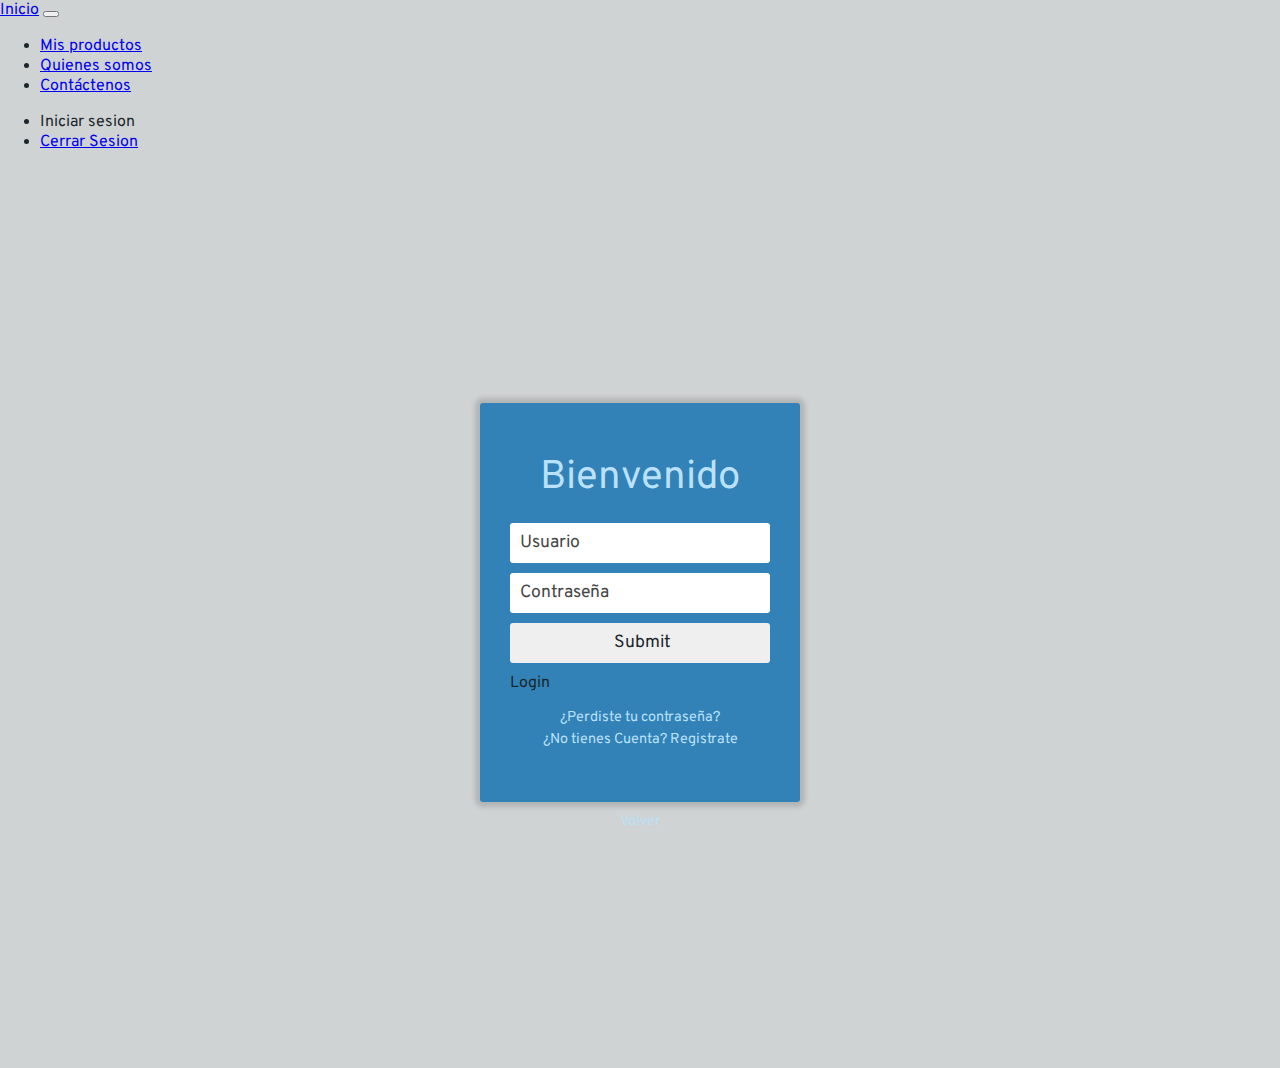
<file: index.html>
<!doctype html>
<html lang="en">
  <head>
    <!-- Required meta tags -->
    <meta charset="utf-8">
    <meta name="viewport" content="width=device-width, initial-scale=1">

    <!-- Bootstrap CSS -->
    <link href="https://cdn.jsdelivr.net/npm/bootstrap@5.0.2/dist/css/bootstrap.min.css" rel="stylesheet" integrity="sha384-EVSTQN3/azprG1Anm3QDgpJLIm9Nao0Yz1ztcQTwFspd3yD65VohhpuuCOmLASjC" crossorigin="anonymous">
    <link rel="icon" href="assets/imag/lenteportada.jpg">
    <title>Lentes de sol pro</title>
  </head>
  <body style="background-color:#D0D3D4 ;">

    <nav class="navbar navbar-expand-lg navbar navbar navbar-dark bg-dark">   <!--navbar navbar-dark bg-dark es para ponerle el color-->
      <div class="container-fluid">
        <a class="navbar-brand" href="index.html">Inicio</a>
        <button class="navbar-toggler" type="button" data-bs-toggle="collapse" data-bs-target="#navbarNav" aria-controls="navbarNav" aria-expanded="false" aria-label="Toggle navigation">
          <span class="navbar-toggler-icon"></span>
        </button>
        <div class="collapse navbar-collapse" id="navbarNav">
          <ul class="navbar-nav">
            <li class="nav-item">
              <a class="nav-link active" aria-current="page" href="misproductos.html">Mis productos</a>   <!--aqui cambie a href para la tabla-->
            </li>
            <li class="nav-item">
              <a class="nav-link active" aria-current="page" href="quienessomos.html">Quienes somos</a>   <!--aqui cambie a href para la tabla-->
            </li>
  
            <li class="nav-item">
              <a class="nav-link" href="contactenos.html">Contáctenos</a>
            </li>
            
          </ul>
          <ul class="d-flex ms-auto">
            <li class="nav-item">
              <span class="nav-link active" aria-current="page" id="username">Iniciar sesion</a>   <!--aqui cambie a href para la tabla-->
            </li>
            <li class="nav-item">
              <a class="nav-link" href="#" tabindex="-1" aria-disabled="true" id="sign_out">Cerrar Sesion</a>
            </li>
          </ul>
        </div>
      </div>
    </nav>

<!--se trabaja entre el body y el comienzo de el otro comentario-->
<br>
<br>
<br>
<br>
<br>
<div id="carouselExampleIndicators" class="carousel slide" data-bs-ride="carousel">
  <div class="carousel-indicators">
    <button type="button" data-bs-target="#carouselExampleIndicators" data-bs-slide-to="0" class="active" aria-current="true" aria-label="Slide 1"></button>
    <button type="button" data-bs-target="#carouselExampleIndicators" data-bs-slide-to="1" aria-label="Slide 2"></button>
    <button type="button" data-bs-target="#carouselExampleIndicators" data-bs-slide-to="2" aria-label="Slide 3"></button>
    <button type="button" data-bs-target="#carouselExampleIndicators" data-bs-slide-to="3" aria-label="Slide 4"></button>
    <button type="button" data-bs-target="#carouselExampleIndicators" data-bs-slide-to="4" aria-label="Slide 5"></button>
  </div>
  <div class="carousel-inner">
    <div class="carousel-item active">
      <img  src="assets/imag/carruzel1.jpg" class="d-block w-100" alt="buffalo-skyline" width="640" height="360">
    </div>
    <div class="carousel-item">
      <img src="assets/imag/carruzel2.jpg" class="d-block w-100" alt="buffalo-skyline" width="640" height="360">
    </div>
    <div class="carousel-item">
      <img src="assets/imag/carruzel3.jpg" class="d-block w-100" alt="buffalo-skyline" width="640" height="360">
    </div>
    <div class="carousel-item">
      <img src="assets/imag/carruzel4.jpg" class="d-block w-100" alt="buffalo-skyline" width="640" height="360">
    </div>
    <div class="carousel-item">
      <img src="assets/imag/carruzel5.jpg" class="d-block w-100" alt="buffalo-skyline" width="640" height="360">
    </div>
  </div>
  <button class="carousel-control-prev" type="button" data-bs-target="#carouselExampleIndicators" data-bs-slide="prev">
    <span class="carousel-control-prev-icon" aria-hidden="true"></span>
    <span class="visually-hidden">Previous</span>
  </button>
  <button class="carousel-control-next" type="button" data-bs-target="#carouselExampleIndicators" data-bs-slide="next">
    <span class="carousel-control-next-icon" aria-hidden="true"></span>
    <span class="visually-hidden">Next</span>
  </button>
</div>


    <!-- Optional JavaScript; choose one of the two! -->

    <!-- Option 1: Bootstrap Bundle with Popper -->
    <script src="https://cdn.jsdelivr.net/npm/bootstrap@5.0.2/dist/js/bootstrap.bundle.min.js" integrity="sha384-MrcW6ZMFYlzcLA8Nl+NtUVF0sA7MsXsP1UyJoMp4YLEuNSfAP+JcXn/tWtIaxVXM" crossorigin="anonymous"></script>
    <script type="text/javascript" src="assets/js/main.js"></script>
    <!-- Option 2: Separate Popper and Bootstrap JS -->
    <!--
    <script src="https://cdn.jsdelivr.net/npm/@popperjs/core@2.9.2/dist/umd/popper.min.js" integrity="sha384-IQsoLXl5PILFhosVNubq5LC7Qb9DXgDA9i+tQ8Zj3iwWAwPtgFTxbJ8NT4GN1R8p" crossorigin="anonymous"></script>
    <script src="https://cdn.jsdelivr.net/npm/bootstrap@5.0.2/dist/js/bootstrap.min.js" integrity="sha384-cVKIPhGWiC2Al4u+LWgxfKTRIcfu0JTxR+EQDz/bgldoEyl4H0zUF0QKbrJ0EcQF" crossorigin="anonymous"></script>
    -->
  </body>
</html>
</file>
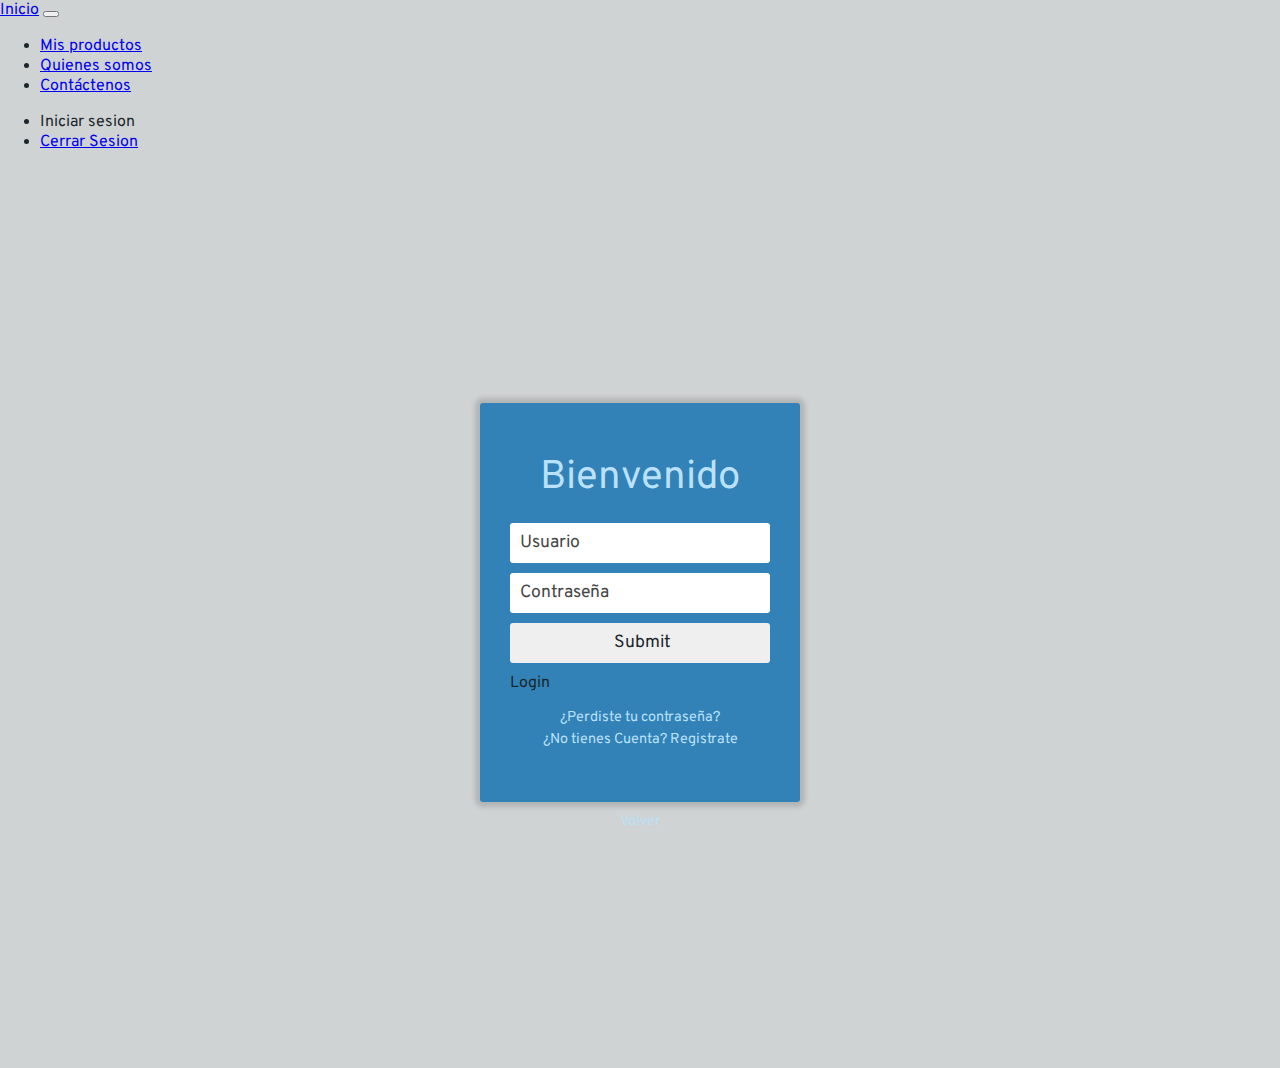
<file: contactenos.html>
<!doctype html>
<html lang="en">
  <head>
    <!-- Required meta tags -->
    <meta charset="utf-8">
    <meta name="viewport" content="width=device-width, initial-scale=1">

    <!-- Bootstrap CSS -->
    <link href="https://cdn.jsdelivr.net/npm/bootstrap@5.0.2/dist/css/bootstrap.min.css" rel="stylesheet" integrity="sha384-EVSTQN3/azprG1Anm3QDgpJLIm9Nao0Yz1ztcQTwFspd3yD65VohhpuuCOmLASjC" crossorigin="anonymous">
    <link rel="icon" href="assets/imag/lenteportada.jpg">
    <title>Lentes de sol</title>
  </head>
  <body style="background-color:#D0D3D4 ;">

    <nav class="navbar navbar-expand-lg navbar navbar navbar-dark bg-dark">   <!--navbar navbar-dark bg-dark es para ponerle el color-->
      <div class="container-fluid">
        <a class="navbar-brand" href="index.html">Inicio</a>
        <button class="navbar-toggler" type="button" data-bs-toggle="collapse" data-bs-target="#navbarNav" aria-controls="navbarNav" aria-expanded="false" aria-label="Toggle navigation">
          <span class="navbar-toggler-icon"></span>
        </button>
        <div class="collapse navbar-collapse" id="navbarNav">
          <ul class="navbar-nav">
            <li class="nav-item">
              <a class="nav-link active" aria-current="page" href="misproductos.html">Mis productos</a>   <!--aqui cambie a href para la tabla-->
            </li>
            <li class="nav-item">
              <a class="nav-link active" aria-current="page" href="quienessomos.html">Quienes somos</a>   <!--aqui cambie a href para la tabla-->
            </li>
  
            <li class="nav-item">
              <a class="nav-link" href="contactenos.html">Contáctenos</a>
            </li>
            
          </ul>
          <ul class="d-flex ms-auto">
            <li class="nav-item">
              <span class="nav-link active" aria-current="page" id="username">Iniciar sesion</a>   <!--aqui cambie a href para la tabla-->
            </li>
            <li class="nav-item">
              <a class="nav-link disabled" href="#" tabindex="-1" aria-disabled="true">Cerrar Sesion</a>
            </li>
          </ul>
        </div>
      </div>
    </nav>


    <div class="container">  
        <h1>Formulario</h1>

    
      
      <form class="">
        <div class="nombre">
          <label for="nombre" class="form-label">Nombre</label>
          <input type="text" class="form-control" id="nombre" placeholder="ingrese su nombre" required>
        </div>
        <div class="apellido">
          <label for="apellido" class="form-label">Apellido</label>
          <input type="text" class="form-control" id="apellido" placeholder="ingrese su apellido" required>
        </div>
          <div class="email">
            <label for="inputEmail4" class="form-label">Email</label>
            <input type="email" class="form-control" id="email" placeholder="ingrese su email" required>
          </div>
          <div class="fecha">
            <label for="fecha" class="form-label">Fecha de nacimiento</label>
            <input type="date" class="form-control" id="fecha" step="1" min="2000-01-01" max="2010-01-01" value="2000-01-01">
          </div>
          <br>
          <div class="genero">
            <p>
              Sexo:
              <input type="radio" name="sexo" value="H" /> Hombre
              <input type="radio" name="sexo" value="M" /> Mujer
            </p>
          </div>

          <div class="productos">
            Seleccione la cantidad de productos comprados:
            <br>
            <input name="uno" type="checkbox"/>Un producto
            <br>
            <input name="dos" type="checkbox"/>Dos productos
            <br>
            <input name="masde" type="checkbox"/>Mas de dos procutos
            <br>

          </div>
            <br>
          <div class="sugerencia">
            <label for="sugerencaia" class="form-label">Ingrese su consulta, reclamo o sugerencia:</label>
            <textarea class="form-control" id="sugerencia" rows="3" placeholder="escriba su sugerencia o reclamo "></textarea>
          </div>
          <div class="col-12">
            <button type="submit" class="btn btn-primary">Enviar Formulario</button>
          </div>
          
        </form>


    </div>
    
<!--se trabaja entre el body y el comienzo de el otro comentario-->




    <!-- Optional JavaScript; choose one of the two! -->

    <!-- Option 1: Bootstrap Bundle with Popper -->
    <script src="https://cdn.jsdelivr.net/npm/bootstrap@5.0.2/dist/js/bootstrap.bundle.min.js" integrity="sha384-MrcW6ZMFYlzcLA8Nl+NtUVF0sA7MsXsP1UyJoMp4YLEuNSfAP+JcXn/tWtIaxVXM" crossorigin="anonymous"></script>
    <script type="text/javascript" src="assets/js/main.js"></script>
    <!-- Option 2: Separate Popper and Bootstrap JS -->
    <!--
    <script src="https://cdn.jsdelivr.net/npm/@popperjs/core@2.9.2/dist/umd/popper.min.js" integrity="sha384-IQsoLXl5PILFhosVNubq5LC7Qb9DXgDA9i+tQ8Zj3iwWAwPtgFTxbJ8NT4GN1R8p" crossorigin="anonymous"></script>
    <script src="https://cdn.jsdelivr.net/npm/bootstrap@5.0.2/dist/js/bootstrap.min.js" integrity="sha384-cVKIPhGWiC2Al4u+LWgxfKTRIcfu0JTxR+EQDz/bgldoEyl4H0zUF0QKbrJ0EcQF" crossorigin="anonymous"></script>
    -->
  </body>
</html>
</file>
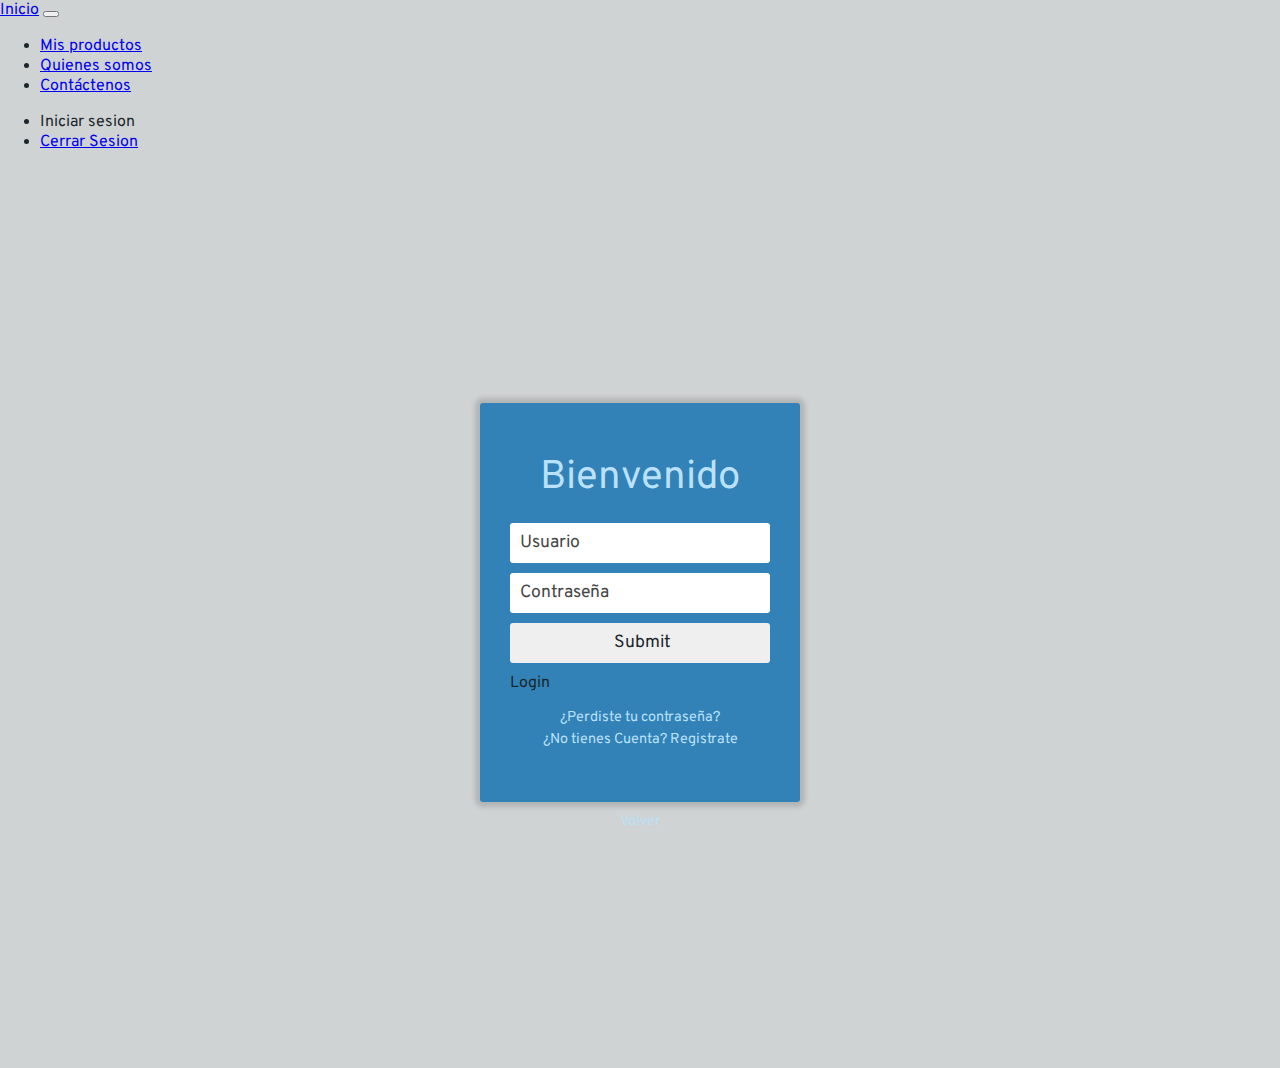
<file: detallelente1.html>
<!doctype html>
<html lang="en">
  <head>
    <!-- Required meta tags -->
    <meta charset="utf-8">
    <meta name="viewport" content="width=device-width, initial-scale=1">

    <!-- Bootstrap CSS -->
    <link href="https://cdn.jsdelivr.net/npm/bootstrap@5.0.2/dist/css/bootstrap.min.css" rel="stylesheet" integrity="sha384-EVSTQN3/azprG1Anm3QDgpJLIm9Nao0Yz1ztcQTwFspd3yD65VohhpuuCOmLASjC" crossorigin="anonymous">
    <link rel="icon" href="assets/imag/lenteportada.jpg">
    <link rel="stylesheet" href="assets/css/main.css">
    <title>Lentes de sol</title>
  </head>

<body style="background-color:#D0D3D4 ;">

  <nav class="navbar navbar-expand-lg navbar navbar navbar-dark bg-dark">   <!--navbar navbar-dark bg-dark es para ponerle el color-->
    <div class="container-fluid">
      <a class="navbar-brand" href="index.html">Inicio</a>
      <button class="navbar-toggler" type="button" data-bs-toggle="collapse" data-bs-target="#navbarNav" aria-controls="navbarNav" aria-expanded="false" aria-label="Toggle navigation">
        <span class="navbar-toggler-icon"></span>
      </button>
      <div class="collapse navbar-collapse" id="navbarNav">
        <ul class="navbar-nav">
          <li class="nav-item">
            <a class="nav-link active" aria-current="page" href="misproductos.html">Mis productos</a>   <!--aqui cambie a href para la tabla-->
          </li>
          <li class="nav-item">
            <a class="nav-link active" aria-current="page" href="quienessomos.html">Quienes somos</a>   <!--aqui cambie a href para la tabla-->
          </li>

          <li class="nav-item">
            <a class="nav-link" href="contactenos.html">Contáctenos</a>
          </li>
          
        </ul>
        <ul class="d-flex ms-auto">
          <li class="nav-item">
            <a class="nav-link active" aria-current="page" href="login.html">Iniciar sesion</a>   <!--aqui cambie a href para la tabla-->
          </li>
          <li class="nav-item">
            <a class="nav-link disabled" href="#" tabindex="-1" aria-disabled="true">Cerrar Sesion</a>
          </li>
        </ul>
      </div>
    </div>
  </nav>

  <div class="container">
    <div class="row">
      <div class="col">
        <div class="card text-center">
          <img src="assets/imag/lente1.jpg" width="300" class="card-img-top product-img" alt="Lente">
          <div class="card-body">
            <h1 class="card-title">Lente de sol 1</h1>
            <p class="card-text">Color Marco:Verde Gris
              Color Cristal:Azul
              Ancho del Marco:0
              Alto del Marco:0
              Puente:21
              Gancho:145
              Estilo:Fashion
              Edad:Adulto
              Genero:Unisex
              Forma:Panto
              Materialidad:Metal</p>
          </div>
          <div class="card-footer">
            <p>Precio: $50.000</p>
          </div>
          <div class="card-footer">
            <p>Stock: 100.000</p>
          </div>
        </div>
      </div>
    </div>
  </div>


    <!-- Optional JavaScript; choose one of the two! -->

    <!-- Option 1: Bootstrap Bundle with Popper -->
    <script src="https://cdn.jsdelivr.net/npm/bootstrap@5.0.2/dist/js/bootstrap.bundle.min.js" integrity="sha384-MrcW6ZMFYlzcLA8Nl+NtUVF0sA7MsXsP1UyJoMp4YLEuNSfAP+JcXn/tWtIaxVXM" crossorigin="anonymous"></script>
    <script type="text/javascript" src="assets/js/main.js"></script>
    <!-- Option 2: Separate Popper and Bootstrap JS -->
    <!--
    <script src="https://cdn.jsdelivr.net/npm/@popperjs/core@2.9.2/dist/umd/popper.min.js" integrity="sha384-IQsoLXl5PILFhosVNubq5LC7Qb9DXgDA9i+tQ8Zj3iwWAwPtgFTxbJ8NT4GN1R8p" crossorigin="anonymous"></script>
    <script src="https://cdn.jsdelivr.net/npm/bootstrap@5.0.2/dist/js/bootstrap.min.js" integrity="sha384-cVKIPhGWiC2Al4u+LWgxfKTRIcfu0JTxR+EQDz/bgldoEyl4H0zUF0QKbrJ0EcQF" crossorigin="anonymous"></script>
    -->
</body>
</html>
</file>
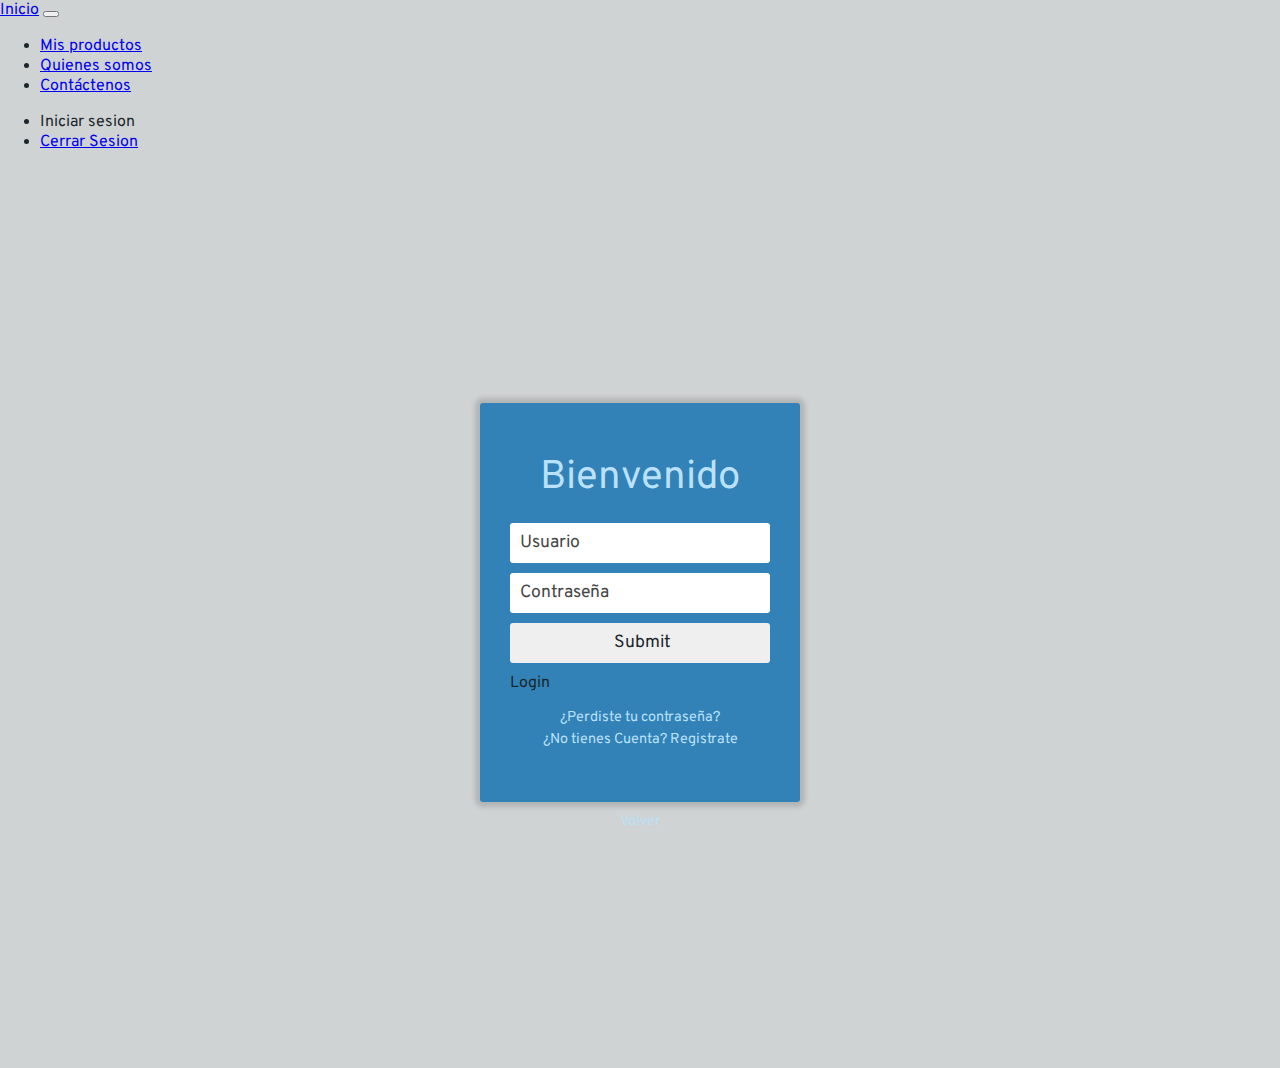
<file: detallelente10.html>
<!doctype html>
<html lang="en">
  <head>
    <!-- Required meta tags -->
    <meta charset="utf-8">
    <meta name="viewport" content="width=device-width, initial-scale=1">

    <!-- Bootstrap CSS -->
    <link href="https://cdn.jsdelivr.net/npm/bootstrap@5.0.2/dist/css/bootstrap.min.css" rel="stylesheet" integrity="sha384-EVSTQN3/azprG1Anm3QDgpJLIm9Nao0Yz1ztcQTwFspd3yD65VohhpuuCOmLASjC" crossorigin="anonymous">
    <link rel="icon" href="assets/imag/lenteportada.jpg">
    <link rel="stylesheet" href="assets/css/main.css">
    <title>Lentes de sol</title>
  </head>
  <body style="background-color:#D0D3D4 ;">

    <nav class="navbar navbar-expand-lg navbar navbar navbar-dark bg-dark">   <!--navbar navbar-dark bg-dark es para ponerle el color-->
      <div class="container-fluid">
        <a class="navbar-brand" href="index.html">Inicio</a>
        <button class="navbar-toggler" type="button" data-bs-toggle="collapse" data-bs-target="#navbarNav" aria-controls="navbarNav" aria-expanded="false" aria-label="Toggle navigation">
          <span class="navbar-toggler-icon"></span>
        </button>
        <div class="collapse navbar-collapse" id="navbarNav">
          <ul class="navbar-nav">
            <li class="nav-item">
              <a class="nav-link active" aria-current="page" href="misproductos.html">Mis productos</a>   <!--aqui cambie a href para la tabla-->
            </li>
            <li class="nav-item">
              <a class="nav-link active" aria-current="page" href="quienessomos.html">Quienes somos</a>   <!--aqui cambie a href para la tabla-->
            </li>
  
            <li class="nav-item">
              <a class="nav-link" href="contactenos.html">Contáctenos</a>
            </li>
            
          </ul>
          <ul class="d-flex ms-auto">
            <li class="nav-item">
              <a class="nav-link active" aria-current="page" href="login.html">Iniciar sesion</a>   <!--aqui cambie a href para la tabla-->
            </li>
            <li class="nav-item">
              <a class="nav-link disabled" href="#" tabindex="-1" aria-disabled="true">Cerrar Sesion</a>
            </li>
          </ul>
        </div>
      </div>
    </nav>

<!--se trabaja entre el body y el comienzo de el otro comentario-->

<div class="container">
  <div class="row">
    <div class="col">
      <div class="card text-center">
        <img src="assets/imag/lente10.jpg" width="300" class="card-img-top product-img" alt="Lente">
        <div class="card-body">
          <h1 class="card-title">Lente de sol 10</h1>
          <p class="card-text">Género    Hombre
            Estilo    Rectangular
            Color cristal    Gris
            Color armazón    Negro
            Material    Inyectado
            Tamaño Cristal (mm)    64
            Polarizado    Si
            Protección    100% filtro UV
            Origen    China</p>
        </div>
        <div class="card-footer">
          <p>Precio: $50.000</p>
        </div>
        <div class="card-footer">
          <p>Stock: 100.000</p>
        </div>
      </div>
    </div>
  </div>
</div>
    <!-- Optional JavaScript; choose one of the two! -->

    <!-- Option 1: Bootstrap Bundle with Popper -->
    <script src="https://cdn.jsdelivr.net/npm/bootstrap@5.0.2/dist/js/bootstrap.bundle.min.js" integrity="sha384-MrcW6ZMFYlzcLA8Nl+NtUVF0sA7MsXsP1UyJoMp4YLEuNSfAP+JcXn/tWtIaxVXM" crossorigin="anonymous"></script>
    <script type="text/javascript" src="assets/js/main.js"></script>
    <!-- Option 2: Separate Popper and Bootstrap JS -->
    <!--
    <script src="https://cdn.jsdelivr.net/npm/@popperjs/core@2.9.2/dist/umd/popper.min.js" integrity="sha384-IQsoLXl5PILFhosVNubq5LC7Qb9DXgDA9i+tQ8Zj3iwWAwPtgFTxbJ8NT4GN1R8p" crossorigin="anonymous"></script>
    <script src="https://cdn.jsdelivr.net/npm/bootstrap@5.0.2/dist/js/bootstrap.min.js" integrity="sha384-cVKIPhGWiC2Al4u+LWgxfKTRIcfu0JTxR+EQDz/bgldoEyl4H0zUF0QKbrJ0EcQF" crossorigin="anonymous"></script>
    -->
  </body>
</html>
</file>
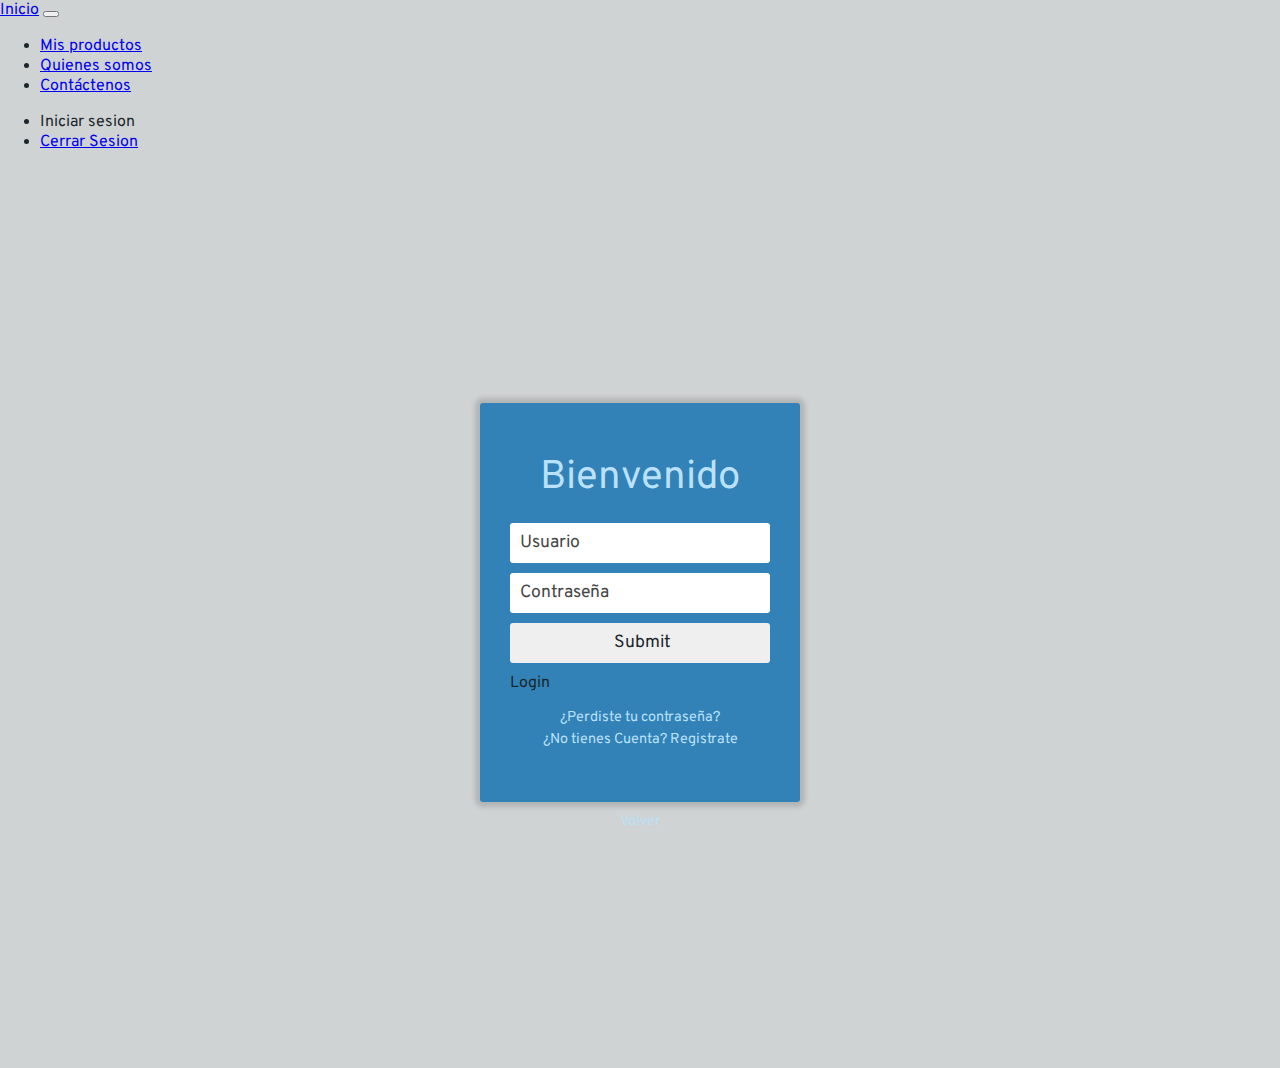
<file: detallelente2.html>
<!doctype html>
<html lang="en">
  <head>
    <!-- Required meta tags -->
    <meta charset="utf-8">
    <meta name="viewport" content="width=device-width, initial-scale=1">

    <!-- Bootstrap CSS -->
    <link href="https://cdn.jsdelivr.net/npm/bootstrap@5.0.2/dist/css/bootstrap.min.css" rel="stylesheet" integrity="sha384-EVSTQN3/azprG1Anm3QDgpJLIm9Nao0Yz1ztcQTwFspd3yD65VohhpuuCOmLASjC" crossorigin="anonymous">
    <link rel="icon" href="assets/imag/lenteportada.jpg">
    <link rel="stylesheet" href="assets/css/main.css">
    <title>Lentes de sol</title>
  </head>
  <body style="background-color:#D0D3D4 ;">

    <nav class="navbar navbar-expand-lg navbar navbar navbar-dark bg-dark">   <!--navbar navbar-dark bg-dark es para ponerle el color-->
      <div class="container-fluid">
        <a class="navbar-brand" href="index.html">Inicio</a>
        <button class="navbar-toggler" type="button" data-bs-toggle="collapse" data-bs-target="#navbarNav" aria-controls="navbarNav" aria-expanded="false" aria-label="Toggle navigation">
          <span class="navbar-toggler-icon"></span>
        </button>
        <div class="collapse navbar-collapse" id="navbarNav">
          <ul class="navbar-nav">
            <li class="nav-item">
              <a class="nav-link active" aria-current="page" href="misproductos.html">Mis productos</a>   <!--aqui cambie a href para la tabla-->
            </li>
            <li class="nav-item">
              <a class="nav-link active" aria-current="page" href="quienessomos.html">Quienes somos</a>   <!--aqui cambie a href para la tabla-->
            </li>
  
            <li class="nav-item">
              <a class="nav-link" href="contactenos.html">Contáctenos</a>
            </li>
            
          </ul>
          <ul class="d-flex ms-auto">
            <li class="nav-item">
              <a class="nav-link active" aria-current="page" href="login.html">Iniciar sesion</a>   <!--aqui cambie a href para la tabla-->
            </li>
            <li class="nav-item">
              <a class="nav-link disabled" href="#" tabindex="-1" aria-disabled="true">Cerrar Sesion</a>
            </li>
          </ul>
        </div>
      </div>
    </nav>

<!--se trabaja entre el body y el comienzo de el otro comentario-->

<div class="container">
  <div class="row">
    <div class="col">
      <div class="card text-center">
        <img src="assets/imag/lente2.jpg" width="300" class="card-img-top product-img" alt="Lente">
        <div class="card-body">
          <h1 class="card-title">Lente de sol 2</h1>
          <p class="card-text">Género    Hombre
            Estilo    Cuadrado
            Color cristal    Gris
            Color armazón    Azul
            Material    Inyectado
            Tamaño Cristal (mm)    55
            Protección    100% filtro UV
            Origen    Brazil</p>
        </div>
        <div class="card-footer">
          <p>Precio: $50.000</p>
        </div>
        <div class="card-footer">
          <p>Stock: 100.000</p>
        </div>
      </div>
    </div>
  </div>
</div>
    <!-- Optional JavaScript; choose one of the two! -->

    <!-- Option 1: Bootstrap Bundle with Popper -->
    <script src="https://cdn.jsdelivr.net/npm/bootstrap@5.0.2/dist/js/bootstrap.bundle.min.js" integrity="sha384-MrcW6ZMFYlzcLA8Nl+NtUVF0sA7MsXsP1UyJoMp4YLEuNSfAP+JcXn/tWtIaxVXM" crossorigin="anonymous"></script>
    <script type="text/javascript" src="assets/js/main.js"></script>
    <!-- Option 2: Separate Popper and Bootstrap JS -->
    <!--
    <script src="https://cdn.jsdelivr.net/npm/@popperjs/core@2.9.2/dist/umd/popper.min.js" integrity="sha384-IQsoLXl5PILFhosVNubq5LC7Qb9DXgDA9i+tQ8Zj3iwWAwPtgFTxbJ8NT4GN1R8p" crossorigin="anonymous"></script>
    <script src="https://cdn.jsdelivr.net/npm/bootstrap@5.0.2/dist/js/bootstrap.min.js" integrity="sha384-cVKIPhGWiC2Al4u+LWgxfKTRIcfu0JTxR+EQDz/bgldoEyl4H0zUF0QKbrJ0EcQF" crossorigin="anonymous"></script>
    -->
  </body>
</html>
</file>
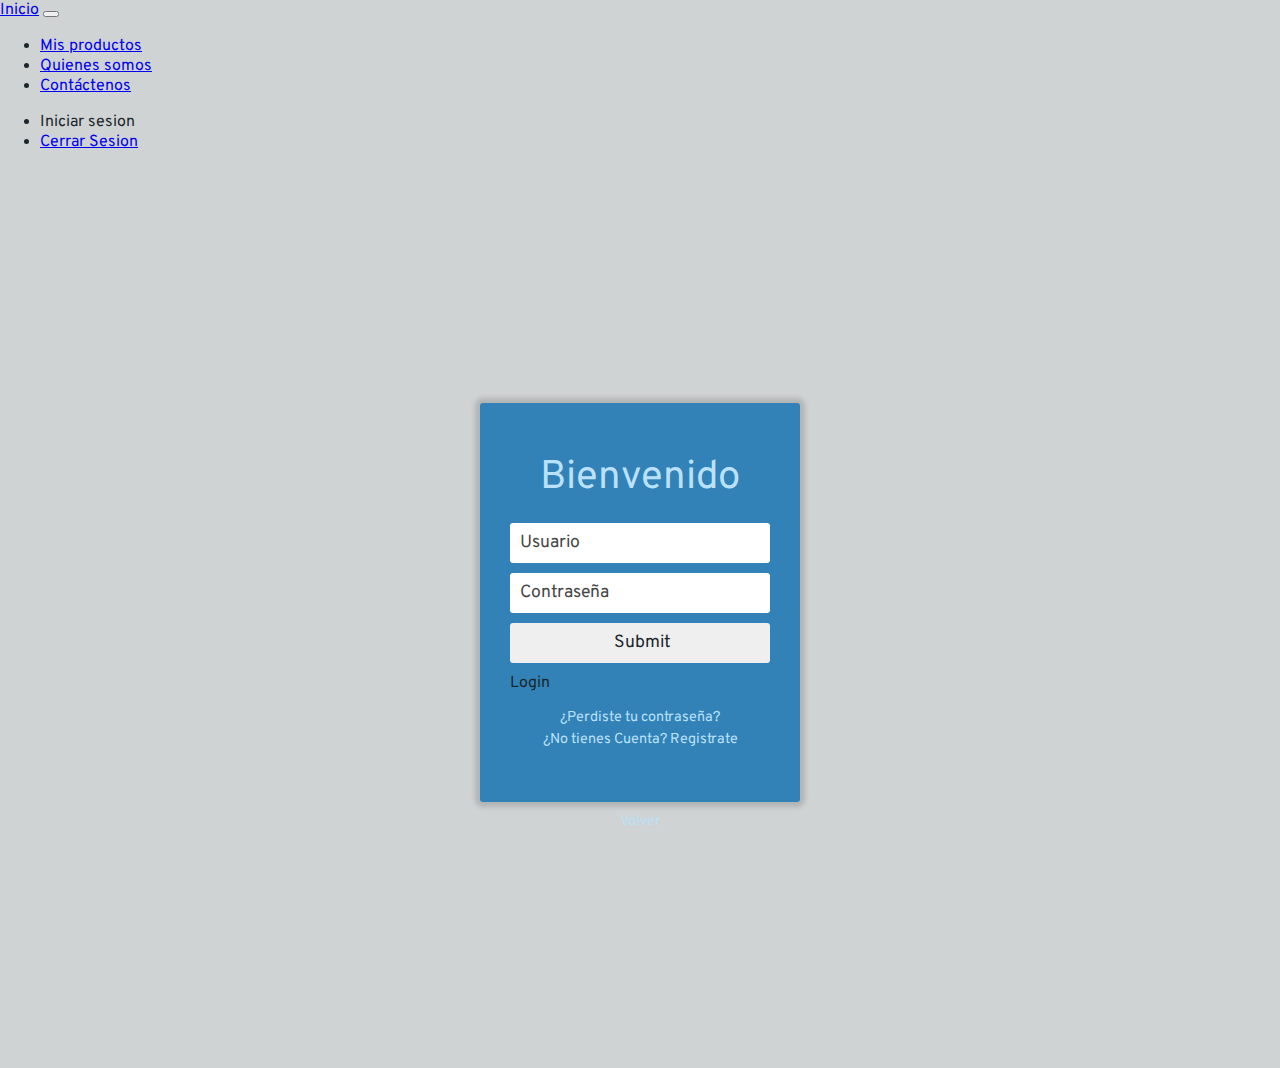
<file: detallelente3.html>
<!doctype html>
<html lang="en">
  <head>
    <!-- Required meta tags -->
    <meta charset="utf-8">
    <meta name="viewport" content="width=device-width, initial-scale=1">

    <!-- Bootstrap CSS -->
    <link href="https://cdn.jsdelivr.net/npm/bootstrap@5.0.2/dist/css/bootstrap.min.css" rel="stylesheet" integrity="sha384-EVSTQN3/azprG1Anm3QDgpJLIm9Nao0Yz1ztcQTwFspd3yD65VohhpuuCOmLASjC" crossorigin="anonymous">
    <link rel="icon" href="assets/imag/lenteportada.jpg">
    <link rel="stylesheet" href="assets/css/main.css">
    <title>Lentes de sol</title>
  </head>
  <body style="background-color:#D0D3D4 ;">

    <nav class="navbar navbar-expand-lg navbar navbar navbar-dark bg-dark">   <!--navbar navbar-dark bg-dark es para ponerle el color-->
      <div class="container-fluid">
        <a class="navbar-brand" href="index.html">Inicio</a>
        <button class="navbar-toggler" type="button" data-bs-toggle="collapse" data-bs-target="#navbarNav" aria-controls="navbarNav" aria-expanded="false" aria-label="Toggle navigation">
          <span class="navbar-toggler-icon"></span>
        </button>
        <div class="collapse navbar-collapse" id="navbarNav">
          <ul class="navbar-nav">
            <li class="nav-item">
              <a class="nav-link active" aria-current="page" href="misproductos.html">Mis productos</a>   <!--aqui cambie a href para la tabla-->
            </li>
            <li class="nav-item">
              <a class="nav-link active" aria-current="page" href="quienessomos.html">Quienes somos</a>   <!--aqui cambie a href para la tabla-->
            </li>
  
            <li class="nav-item">
              <a class="nav-link" href="contactenos.html">Contáctenos</a>
            </li>
            
          </ul>
          <ul class="d-flex ms-auto">
            <li class="nav-item">
              <a class="nav-link active" aria-current="page" href="login.html">Iniciar sesion</a>   <!--aqui cambie a href para la tabla-->
            </li>
            <li class="nav-item">
              <a class="nav-link disabled" href="#" tabindex="-1" aria-disabled="true">Cerrar Sesion</a>
            </li>
          </ul>
        </div>
      </div>
    </nav>

<!--se trabaja entre el body y el comienzo de el otro comentario-->

<div class="container">
  <div class="row">
    <div class="col">
      <div class="card text-center">
        <img src="assets/imag/lente3.jpg" width="300" class="card-img-top product-img" alt="Lente">
        <div class="card-body">
          <h1 class="card-title">Lente de sol 3</h1>
          <p class="card-text">Género    Unisex
            Estilo    Cuadrado
            Color cristal    Verde
            Color armazón    Dorado
            Material    Metal
            Tamaño Cristal (mm)    58
            RX    Se puede graduar
            Protección    100% filtro UV
            Origen    Italia</p>
        </div>
        <div class="card-footer">
          <p>Precio: $50.000</p>
        </div>
        <div class="card-footer">
          <p>Stock: 100.000</p>
        </div>
      </div>
    </div>
  </div>
</div>
    <!-- Optional JavaScript; choose one of the two! -->

    <!-- Option 1: Bootstrap Bundle with Popper -->
    <script src="https://cdn.jsdelivr.net/npm/bootstrap@5.0.2/dist/js/bootstrap.bundle.min.js" integrity="sha384-MrcW6ZMFYlzcLA8Nl+NtUVF0sA7MsXsP1UyJoMp4YLEuNSfAP+JcXn/tWtIaxVXM" crossorigin="anonymous"></script>
    <script type="text/javascript" src="assets/js/main.js"></script>
    <!-- Option 2: Separate Popper and Bootstrap JS -->
    <!--
    <script src="https://cdn.jsdelivr.net/npm/@popperjs/core@2.9.2/dist/umd/popper.min.js" integrity="sha384-IQsoLXl5PILFhosVNubq5LC7Qb9DXgDA9i+tQ8Zj3iwWAwPtgFTxbJ8NT4GN1R8p" crossorigin="anonymous"></script>
    <script src="https://cdn.jsdelivr.net/npm/bootstrap@5.0.2/dist/js/bootstrap.min.js" integrity="sha384-cVKIPhGWiC2Al4u+LWgxfKTRIcfu0JTxR+EQDz/bgldoEyl4H0zUF0QKbrJ0EcQF" crossorigin="anonymous"></script>
    -->
  </body>
</html>
</file>
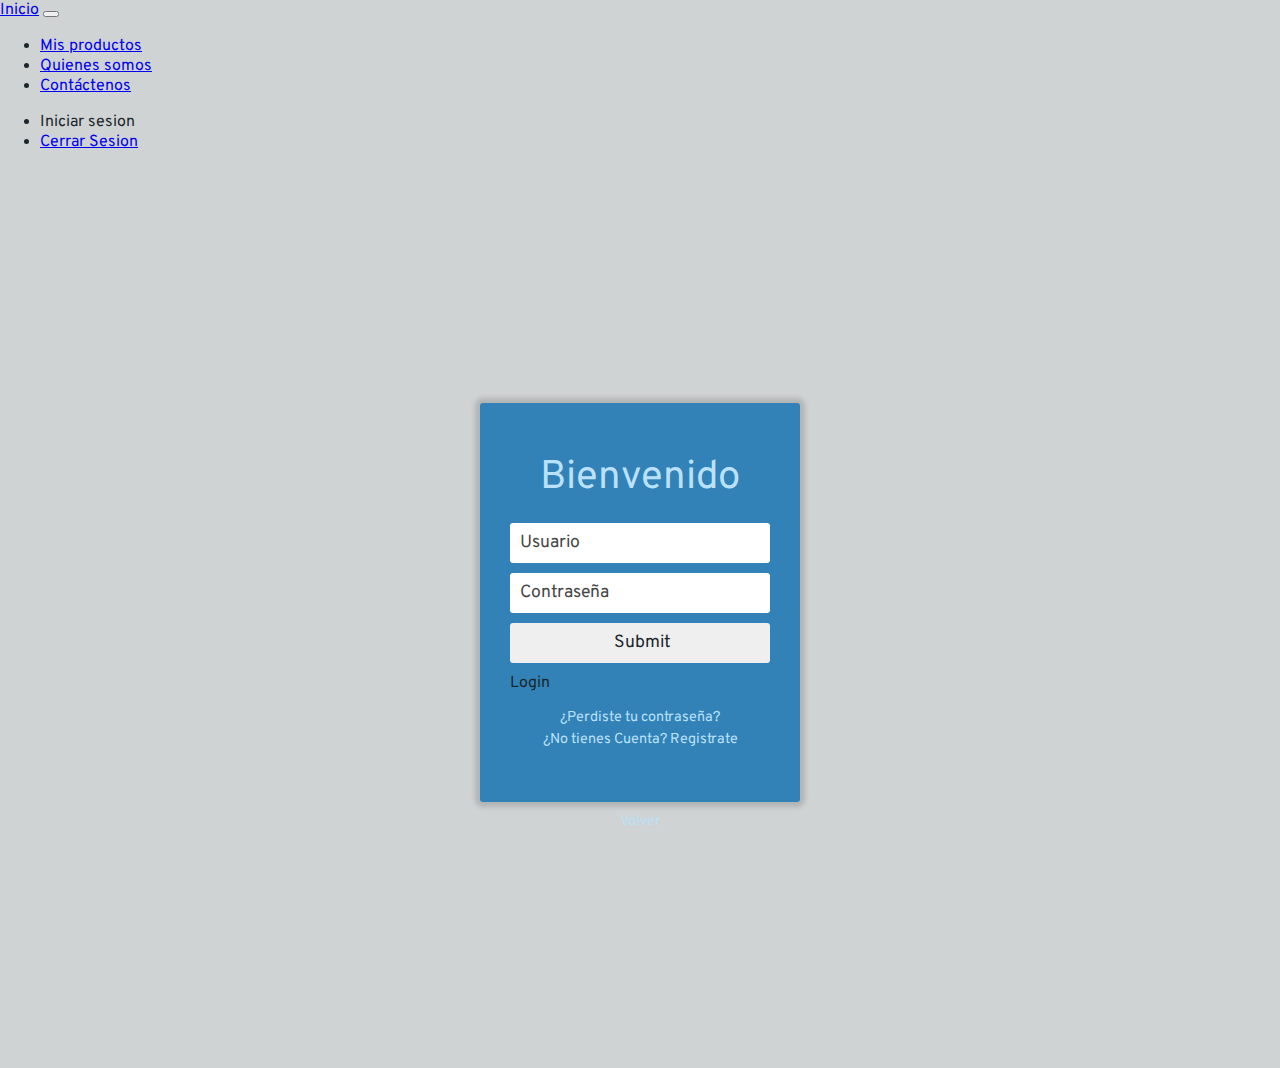
<file: detallelente4.html>
<!doctype html>
<html lang="en">
  <head>
    <!-- Required meta tags -->
    <meta charset="utf-8">
    <meta name="viewport" content="width=device-width, initial-scale=1">

    <!-- Bootstrap CSS -->
    <link href="https://cdn.jsdelivr.net/npm/bootstrap@5.0.2/dist/css/bootstrap.min.css" rel="stylesheet" integrity="sha384-EVSTQN3/azprG1Anm3QDgpJLIm9Nao0Yz1ztcQTwFspd3yD65VohhpuuCOmLASjC" crossorigin="anonymous">
    <link rel="icon" href="assets/imag/lenteportada.jpg">
    <link rel="stylesheet" href="assets/css/main.css">
    <title>Lentes de sol</title>
  </head>
  <body style="background-color:#D0D3D4 ;">

    <nav class="navbar navbar-expand-lg navbar navbar navbar-dark bg-dark">   <!--navbar navbar-dark bg-dark es para ponerle el color-->
      <div class="container-fluid">
        <a class="navbar-brand" href="index.html">Inicio</a>
        <button class="navbar-toggler" type="button" data-bs-toggle="collapse" data-bs-target="#navbarNav" aria-controls="navbarNav" aria-expanded="false" aria-label="Toggle navigation">
          <span class="navbar-toggler-icon"></span>
        </button>
        <div class="collapse navbar-collapse" id="navbarNav">
          <ul class="navbar-nav">
            <li class="nav-item">
              <a class="nav-link active" aria-current="page" href="misproductos.html">Mis productos</a>   <!--aqui cambie a href para la tabla-->
            </li>
            <li class="nav-item">
              <a class="nav-link active" aria-current="page" href="quienessomos.html">Quienes somos</a>   <!--aqui cambie a href para la tabla-->
            </li>
  
            <li class="nav-item">
              <a class="nav-link" href="contactenos.html">Contáctenos</a>
            </li>
            
          </ul>
          <ul class="d-flex ms-auto">
            <li class="nav-item">
              <a class="nav-link active" aria-current="page" href="login.html">Iniciar sesion</a>   <!--aqui cambie a href para la tabla-->
            </li>
            <li class="nav-item">
              <a class="nav-link disabled" href="#" tabindex="-1" aria-disabled="true">Cerrar Sesion</a>
            </li>
          </ul>
        </div>
      </div>
    </nav>

<!--se trabaja entre el body y el comienzo de el otro comentario-->

<div class="container">
  <div class="row">
    <div class="col">
      <div class="card text-center">
        <img src="assets/imag/lente4.jpg" width="300" class="card-img-top product-img" alt="Lente">
        <div class="card-body">
          <h1 class="card-title">Lente de sol 4</h1>
          <p class="card-text">Género    Mujer
            Estilo    Rectangular
            Color cristal    Azul
            Color armazón    Negro
            Material    Inyectado
            Tamaño Cristal (mm)    50
            Protección    100% filtro UV
            Origen    Brazil</p>
        </div>
        <div class="card-footer">
          <p>Precio: $50.000</p>
        </div>
        <div class="card-footer">
          <p>Stock: 100.000</p>
        </div>
      </div>
    </div>
  </div>
</div>
    <!-- Optional JavaScript; choose one of the two! -->

    <!-- Option 1: Bootstrap Bundle with Popper -->
    <script src="https://cdn.jsdelivr.net/npm/bootstrap@5.0.2/dist/js/bootstrap.bundle.min.js" integrity="sha384-MrcW6ZMFYlzcLA8Nl+NtUVF0sA7MsXsP1UyJoMp4YLEuNSfAP+JcXn/tWtIaxVXM" crossorigin="anonymous"></script>
    <script type="text/javascript" src="assets/js/main.js"></script>
    <!-- Option 2: Separate Popper and Bootstrap JS -->
    <!--
    <script src="https://cdn.jsdelivr.net/npm/@popperjs/core@2.9.2/dist/umd/popper.min.js" integrity="sha384-IQsoLXl5PILFhosVNubq5LC7Qb9DXgDA9i+tQ8Zj3iwWAwPtgFTxbJ8NT4GN1R8p" crossorigin="anonymous"></script>
    <script src="https://cdn.jsdelivr.net/npm/bootstrap@5.0.2/dist/js/bootstrap.min.js" integrity="sha384-cVKIPhGWiC2Al4u+LWgxfKTRIcfu0JTxR+EQDz/bgldoEyl4H0zUF0QKbrJ0EcQF" crossorigin="anonymous"></script>
    -->
  </body>
</html>
</file>
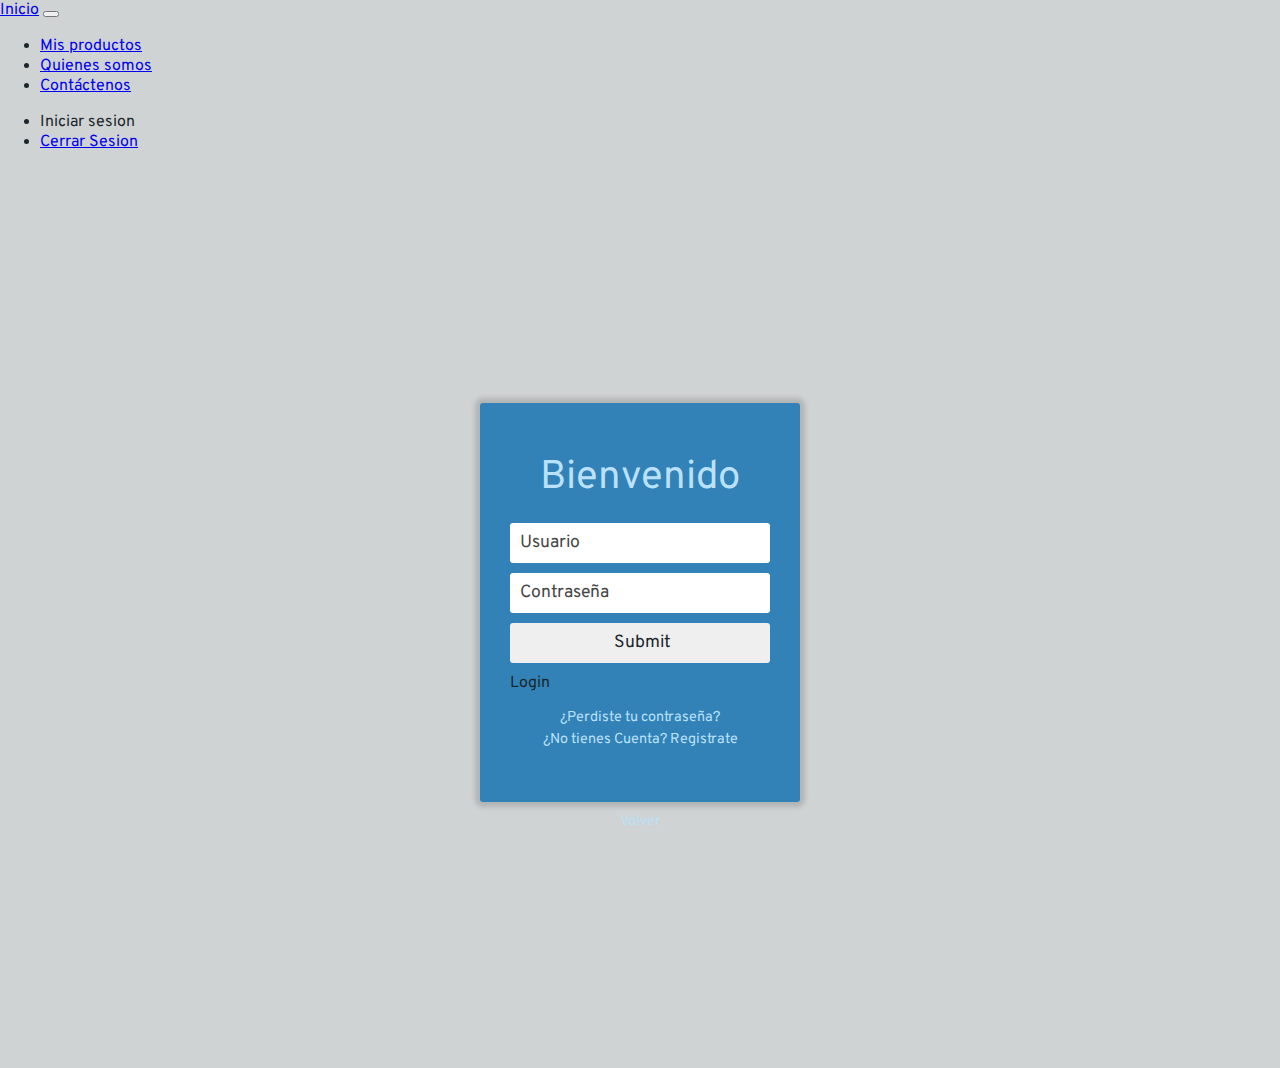
<file: detallelente5.html>
<!doctype html>
<html lang="en">
  <head>
    <!-- Required meta tags -->
    <meta charset="utf-8">
    <meta name="viewport" content="width=device-width, initial-scale=1">

    <!-- Bootstrap CSS -->
    <link href="https://cdn.jsdelivr.net/npm/bootstrap@5.0.2/dist/css/bootstrap.min.css" rel="stylesheet" integrity="sha384-EVSTQN3/azprG1Anm3QDgpJLIm9Nao0Yz1ztcQTwFspd3yD65VohhpuuCOmLASjC" crossorigin="anonymous">
    <link rel="icon" href="assets/imag/lenteportada.jpg">
    <link rel="stylesheet" href="assets/css/main.css">
    <title>Lentes de sol</title>
  </head>
  <body style="background-color:#D0D3D4 ;">

    <nav class="navbar navbar-expand-lg navbar navbar navbar-dark bg-dark">   <!--navbar navbar-dark bg-dark es para ponerle el color-->
      <div class="container-fluid">
        <a class="navbar-brand" href="index.html">Inicio</a>
        <button class="navbar-toggler" type="button" data-bs-toggle="collapse" data-bs-target="#navbarNav" aria-controls="navbarNav" aria-expanded="false" aria-label="Toggle navigation">
          <span class="navbar-toggler-icon"></span>
        </button>
        <div class="collapse navbar-collapse" id="navbarNav">
          <ul class="navbar-nav">
            <li class="nav-item">
              <a class="nav-link active" aria-current="page" href="misproductos.html">Mis productos</a>   <!--aqui cambie a href para la tabla-->
            </li>
            <li class="nav-item">
              <a class="nav-link active" aria-current="page" href="quienessomos.html">Quienes somos</a>   <!--aqui cambie a href para la tabla-->
            </li>
  
            <li class="nav-item">
              <a class="nav-link" href="contactenos.html">Contáctenos</a>
            </li>
            
          </ul>
          <ul class="d-flex ms-auto">
            <li class="nav-item">
              <a class="nav-link active" aria-current="page" href="login.html">Iniciar sesion</a>   <!--aqui cambie a href para la tabla-->
            </li>
            <li class="nav-item">
              <a class="nav-link disabled" href="#" tabindex="-1" aria-disabled="true">Cerrar Sesion</a>
            </li>
          </ul>
        </div>
      </div>
    </nav>

<!--se trabaja entre el body y el comienzo de el otro comentario-->


<div class="container">
  <div class="row">
    <div class="col">
      <div class="card text-center">
        <img src="assets/imag/lente5.jpg" width="300" class="card-img-top product-img" alt="Lente">
        <div class="card-body">
          <h1 class="card-title">Lente de sol 5</h1>
          <p class="card-text">Género    Mujer
            Estilo    Irregular
            Color cristal    Café
            Color armazón    Marrón
            Material    Inyectado
            Tamaño Cristal (mm)    55
            RX    Se puede graduar
            Protección    100% filtro UV
            Origen    China</p>
        </div>
        <div class="card-footer">
          <p>Precio: $50.000</p>
        </div>
        <div class="card-footer">
          <p>Stock: 100.000</p>
        </div>
      </div>
    </div>
  </div>
</div>
    <!-- Optional JavaScript; choose one of the two! -->

    <!-- Option 1: Bootstrap Bundle with Popper -->
    <script src="https://cdn.jsdelivr.net/npm/bootstrap@5.0.2/dist/js/bootstrap.bundle.min.js" integrity="sha384-MrcW6ZMFYlzcLA8Nl+NtUVF0sA7MsXsP1UyJoMp4YLEuNSfAP+JcXn/tWtIaxVXM" crossorigin="anonymous"></script>
    <script type="text/javascript" src="assets/js/main.js"></script>
    <!-- Option 2: Separate Popper and Bootstrap JS -->
    <!--
    <script src="https://cdn.jsdelivr.net/npm/@popperjs/core@2.9.2/dist/umd/popper.min.js" integrity="sha384-IQsoLXl5PILFhosVNubq5LC7Qb9DXgDA9i+tQ8Zj3iwWAwPtgFTxbJ8NT4GN1R8p" crossorigin="anonymous"></script>
    <script src="https://cdn.jsdelivr.net/npm/bootstrap@5.0.2/dist/js/bootstrap.min.js" integrity="sha384-cVKIPhGWiC2Al4u+LWgxfKTRIcfu0JTxR+EQDz/bgldoEyl4H0zUF0QKbrJ0EcQF" crossorigin="anonymous"></script>
    -->
  </body>
</html>
</file>
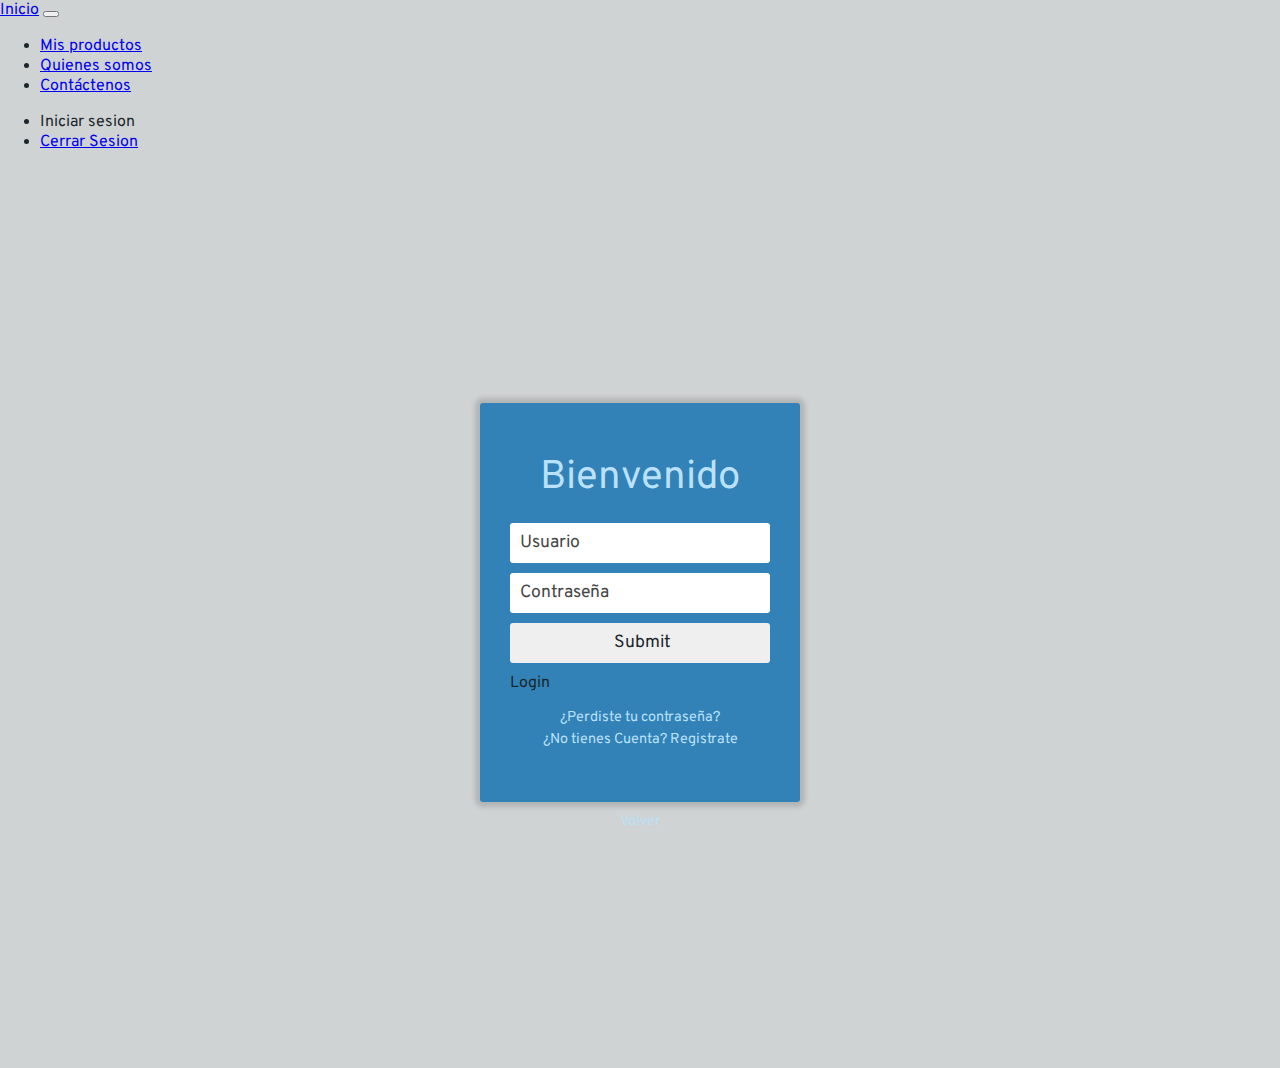
<file: detallelente6.html>
<!doctype html>
<html lang="en">
  <head>
    <!-- Required meta tags -->
    <meta charset="utf-8">
    <meta name="viewport" content="width=device-width, initial-scale=1">

    <!-- Bootstrap CSS -->
    <link href="https://cdn.jsdelivr.net/npm/bootstrap@5.0.2/dist/css/bootstrap.min.css" rel="stylesheet" integrity="sha384-EVSTQN3/azprG1Anm3QDgpJLIm9Nao0Yz1ztcQTwFspd3yD65VohhpuuCOmLASjC" crossorigin="anonymous">
    <link rel="icon" href="assets/imag/lenteportada.jpg">
    <link rel="stylesheet" href="assets/css/main.css">
    <title>Lentes de sol</title>
  </head>
  <body style="background-color:#D0D3D4 ;">

    <nav class="navbar navbar-expand-lg navbar navbar navbar-dark bg-dark">   <!--navbar navbar-dark bg-dark es para ponerle el color-->
      <div class="container-fluid">
        <a class="navbar-brand" href="index.html">Inicio</a>
        <button class="navbar-toggler" type="button" data-bs-toggle="collapse" data-bs-target="#navbarNav" aria-controls="navbarNav" aria-expanded="false" aria-label="Toggle navigation">
          <span class="navbar-toggler-icon"></span>
        </button>
        <div class="collapse navbar-collapse" id="navbarNav">
          <ul class="navbar-nav">
            <li class="nav-item">
              <a class="nav-link active" aria-current="page" href="misproductos.html">Mis productos</a>   <!--aqui cambie a href para la tabla-->
            </li>
            <li class="nav-item">
              <a class="nav-link active" aria-current="page" href="quienessomos.html">Quienes somos</a>   <!--aqui cambie a href para la tabla-->
            </li>
  
            <li class="nav-item">
              <a class="nav-link" href="contactenos.html">Contáctenos</a>
            </li>
            
          </ul>
          <ul class="d-flex ms-auto">
            <li class="nav-item">
              <a class="nav-link active" aria-current="page" href="login.html">Iniciar sesion</a>   <!--aqui cambie a href para la tabla-->
            </li>
            <li class="nav-item">
              <a class="nav-link disabled" href="#" tabindex="-1" aria-disabled="true">Cerrar Sesion</a>
            </li>
          </ul>
        </div>
      </div>
    </nav>
<!--se trabaja entre el body y el comienzo de el otro comentario-->

<div class="container">
  <div class="row">
    <div class="col">
      <div class="card text-center">
        <img src="assets/imag/lente6.jpg" width="300" class="card-img-top product-img" alt="Lente">
        <div class="card-body">
          <h1 class="card-title">Lente de sol 6</h1>
          <p class="card-text">Género    Unisex
            Estilo    Cuadrado
            Color cristal    Verde
            Color armazón    Dorado
            Material    Metal
            Tamaño Cristal (mm)    58
            RX    Se puede graduar
            Protección    100% filtro UV
            Origen    Italia</p>
        </div>
        <div class="card-footer">
          <p>Precio: $50.000</p>
        </div>
        <div class="card-footer">
          <p>Stock: 100.000</p>
        </div>
      </div>
    </div>
  </div>
</div>
    <!-- Optional JavaScript; choose one of the two! -->

    <!-- Option 1: Bootstrap Bundle with Popper -->
    <script src="https://cdn.jsdelivr.net/npm/bootstrap@5.0.2/dist/js/bootstrap.bundle.min.js" integrity="sha384-MrcW6ZMFYlzcLA8Nl+NtUVF0sA7MsXsP1UyJoMp4YLEuNSfAP+JcXn/tWtIaxVXM" crossorigin="anonymous"></script>
    <script type="text/javascript" src="assets/js/main.js"></script>
    <!-- Option 2: Separate Popper and Bootstrap JS -->
    <!--
    <script src="https://cdn.jsdelivr.net/npm/@popperjs/core@2.9.2/dist/umd/popper.min.js" integrity="sha384-IQsoLXl5PILFhosVNubq5LC7Qb9DXgDA9i+tQ8Zj3iwWAwPtgFTxbJ8NT4GN1R8p" crossorigin="anonymous"></script>
    <script src="https://cdn.jsdelivr.net/npm/bootstrap@5.0.2/dist/js/bootstrap.min.js" integrity="sha384-cVKIPhGWiC2Al4u+LWgxfKTRIcfu0JTxR+EQDz/bgldoEyl4H0zUF0QKbrJ0EcQF" crossorigin="anonymous"></script>
    -->
  </body>
</html>
</file>
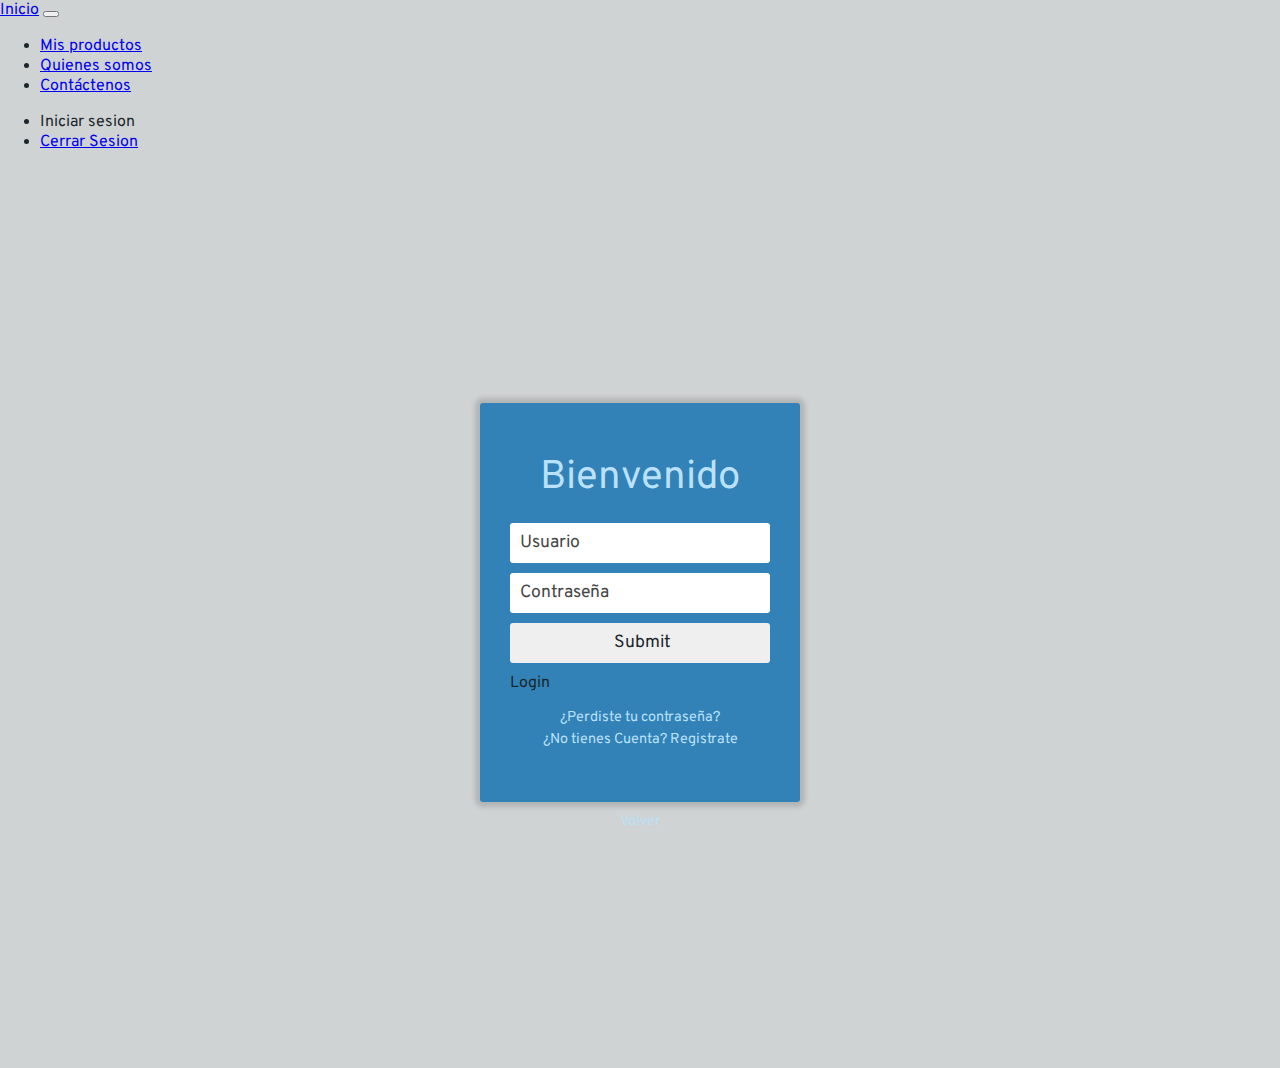
<file: detallelente7.html>
<!doctype html>
<html lang="en">
  <head>
    <!-- Required meta tags -->
    <meta charset="utf-8">
    <meta name="viewport" content="width=device-width, initial-scale=1">

    <!-- Bootstrap CSS -->
    <link href="https://cdn.jsdelivr.net/npm/bootstrap@5.0.2/dist/css/bootstrap.min.css" rel="stylesheet" integrity="sha384-EVSTQN3/azprG1Anm3QDgpJLIm9Nao0Yz1ztcQTwFspd3yD65VohhpuuCOmLASjC" crossorigin="anonymous">
    <link rel="icon" href="assets/imag/lenteportada.jpg">
    <link rel="stylesheet" href="assets/css/main.css">
    <title>Lentes de sol</title>
  </head>
  <body style="background-color:#D0D3D4 ;">

    <nav class="navbar navbar-expand-lg navbar navbar navbar-dark bg-dark">   <!--navbar navbar-dark bg-dark es para ponerle el color-->
      <div class="container-fluid">
        <a class="navbar-brand" href="index.html">Inicio</a>
        <button class="navbar-toggler" type="button" data-bs-toggle="collapse" data-bs-target="#navbarNav" aria-controls="navbarNav" aria-expanded="false" aria-label="Toggle navigation">
          <span class="navbar-toggler-icon"></span>
        </button>
        <div class="collapse navbar-collapse" id="navbarNav">
          <ul class="navbar-nav">
            <li class="nav-item">
              <a class="nav-link active" aria-current="page" href="misproductos.html">Mis productos</a>   <!--aqui cambie a href para la tabla-->
            </li>
            <li class="nav-item">
              <a class="nav-link active" aria-current="page" href="quienessomos.html">Quienes somos</a>   <!--aqui cambie a href para la tabla-->
            </li>
  
            <li class="nav-item">
              <a class="nav-link" href="contactenos.html">Contáctenos</a>
            </li>
            
          </ul>
          <ul class="d-flex ms-auto">
            <li class="nav-item">
              <a class="nav-link active" aria-current="page" href="login.html">Iniciar sesion</a>   <!--aqui cambie a href para la tabla-->
            </li>
            <li class="nav-item">
              <a class="nav-link disabled" href="#" tabindex="-1" aria-disabled="true">Cerrar Sesion</a>
            </li>
          </ul>
        </div>
      </div>
    </nav>

<!--se trabaja entre el body y el comienzo de el otro comentario-->

<div class="container">
  <div class="row">
    <div class="col">
      <div class="card text-center">
        <img src="assets/imag/lente7.jpg" width="300" class="card-img-top product-img" alt="Lente">
        <div class="card-body">
          <h1 class="card-title">Lente de sol 7</h1>
          <p class="card-text">Género    Hombre
            Estilo    Irregular
            Color cristal    Gris
            Color armazón    Negro
            Polarizado    Si
            RX    Se puede graduar
            Origen    Italia</p>
        </div>
        <div class="card-footer">
          <p>Precio: $50.000</p>
        </div>
        <div class="card-footer">
          <p>Stock: 100.000</p>
        </div>
      </div>
    </div>
  </div>
</div>
    <!-- Optional JavaScript; choose one of the two! -->

    <!-- Option 1: Bootstrap Bundle with Popper -->
    <script src="https://cdn.jsdelivr.net/npm/bootstrap@5.0.2/dist/js/bootstrap.bundle.min.js" integrity="sha384-MrcW6ZMFYlzcLA8Nl+NtUVF0sA7MsXsP1UyJoMp4YLEuNSfAP+JcXn/tWtIaxVXM" crossorigin="anonymous"></script>
    <script type="text/javascript" src="assets/js/main.js"></script>
    <!-- Option 2: Separate Popper and Bootstrap JS -->
    <!--
    <script src="https://cdn.jsdelivr.net/npm/@popperjs/core@2.9.2/dist/umd/popper.min.js" integrity="sha384-IQsoLXl5PILFhosVNubq5LC7Qb9DXgDA9i+tQ8Zj3iwWAwPtgFTxbJ8NT4GN1R8p" crossorigin="anonymous"></script>
    <script src="https://cdn.jsdelivr.net/npm/bootstrap@5.0.2/dist/js/bootstrap.min.js" integrity="sha384-cVKIPhGWiC2Al4u+LWgxfKTRIcfu0JTxR+EQDz/bgldoEyl4H0zUF0QKbrJ0EcQF" crossorigin="anonymous"></script>
    -->
  </body>
</html>
</file>
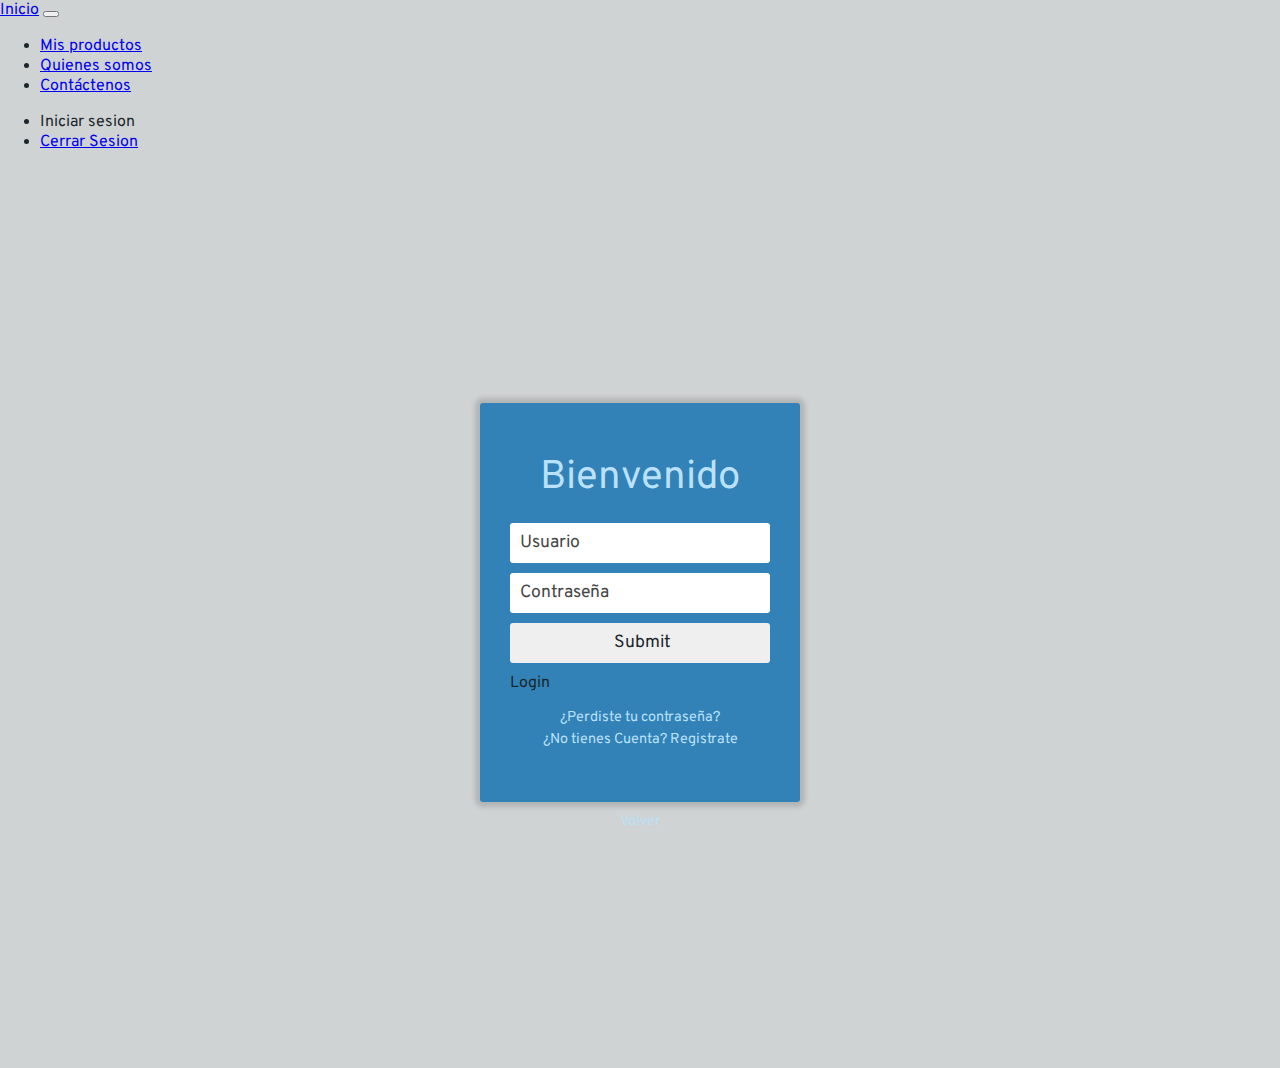
<file: detallelente8.html>
<!doctype html>
<html lang="en">
  <head>
    <!-- Required meta tags -->
    <meta charset="utf-8">
    <meta name="viewport" content="width=device-width, initial-scale=1">

    <!-- Bootstrap CSS -->
    <link href="https://cdn.jsdelivr.net/npm/bootstrap@5.0.2/dist/css/bootstrap.min.css" rel="stylesheet" integrity="sha384-EVSTQN3/azprG1Anm3QDgpJLIm9Nao0Yz1ztcQTwFspd3yD65VohhpuuCOmLASjC" crossorigin="anonymous">
    <link rel="icon" href="assets/imag/lenteportada.jpg">
    <link rel="stylesheet" href="assets/css/main.css">
    <title>Lentes de sol</title>
  </head>
  <body style="background-color:#D0D3D4 ;">

    <nav class="navbar navbar-expand-lg navbar navbar navbar-dark bg-dark">   <!--navbar navbar-dark bg-dark es para ponerle el color-->
      <div class="container-fluid">
        <a class="navbar-brand" href="index.html">Inicio</a>
        <button class="navbar-toggler" type="button" data-bs-toggle="collapse" data-bs-target="#navbarNav" aria-controls="navbarNav" aria-expanded="false" aria-label="Toggle navigation">
          <span class="navbar-toggler-icon"></span>
        </button>
        <div class="collapse navbar-collapse" id="navbarNav">
          <ul class="navbar-nav">
            <li class="nav-item">
              <a class="nav-link active" aria-current="page" href="misproductos.html">Mis productos</a>   <!--aqui cambie a href para la tabla-->
            </li>
            <li class="nav-item">
              <a class="nav-link active" aria-current="page" href="quienessomos.html">Quienes somos</a>   <!--aqui cambie a href para la tabla-->
            </li>
  
            <li class="nav-item">
              <a class="nav-link" href="contactenos.html">Contáctenos</a>
            </li>
            
          </ul>
          <ul class="d-flex ms-auto">
            <li class="nav-item">
              <a class="nav-link active" aria-current="page" href="login.html">Iniciar sesion</a>   <!--aqui cambie a href para la tabla-->
            </li>
            <li class="nav-item">
              <a class="nav-link disabled" href="#" tabindex="-1" aria-disabled="true">Cerrar Sesion</a>
            </li>
          </ul>
        </div>
      </div>
    </nav>

<!--se trabaja entre el body y el comienzo de el otro comentario-->

<div class="container">
  <div class="row">
    <div class="col">
      <div class="card text-center">
        <img src="assets/imag/lente8.jpg" width="300" class="card-img-top product-img" alt="Lente">
        <div class="card-body">
          <h1 class="card-title">Lente de sol 8</h1>
          <p class="card-text">Género    Mujer
            Estilo    Cuadrado
            Color cristal    Café
            Material    Metal
            Tamaño Cristal (mm)    57
            RX    Se puede graduar
            Protección    100% filtro UV
            Origen    China</p>
        </div>
        <div class="card-footer">
          <p>Precio: $50.000</p>
        </div>
        <div class="card-footer">
          <p>Stock: 100.000</p>
        </div>
      </div>
    </div>
  </div>
</div>
    <!-- Optional JavaScript; choose one of the two! -->

    <!-- Option 1: Bootstrap Bundle with Popper -->
    <script src="https://cdn.jsdelivr.net/npm/bootstrap@5.0.2/dist/js/bootstrap.bundle.min.js" integrity="sha384-MrcW6ZMFYlzcLA8Nl+NtUVF0sA7MsXsP1UyJoMp4YLEuNSfAP+JcXn/tWtIaxVXM" crossorigin="anonymous"></script>
    <script type="text/javascript" src="assets/js/main.js"></script>
    <!-- Option 2: Separate Popper and Bootstrap JS -->
    <!--
    <script src="https://cdn.jsdelivr.net/npm/@popperjs/core@2.9.2/dist/umd/popper.min.js" integrity="sha384-IQsoLXl5PILFhosVNubq5LC7Qb9DXgDA9i+tQ8Zj3iwWAwPtgFTxbJ8NT4GN1R8p" crossorigin="anonymous"></script>
    <script src="https://cdn.jsdelivr.net/npm/bootstrap@5.0.2/dist/js/bootstrap.min.js" integrity="sha384-cVKIPhGWiC2Al4u+LWgxfKTRIcfu0JTxR+EQDz/bgldoEyl4H0zUF0QKbrJ0EcQF" crossorigin="anonymous"></script>
    -->
  </body>
</html>
</file>
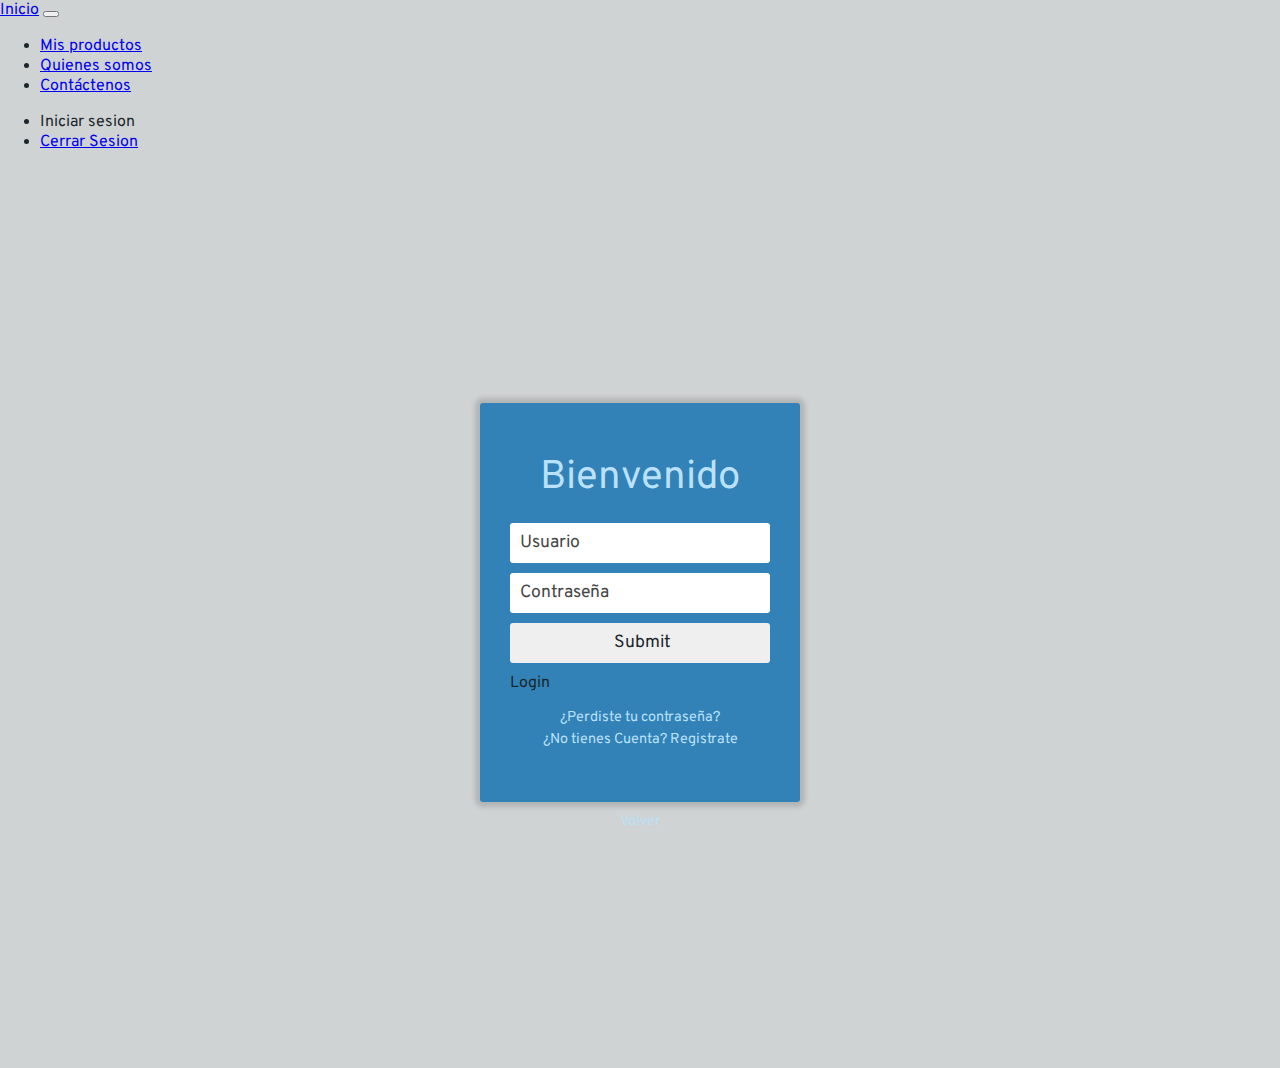
<file: detallelente9.html>
<!doctype html>
<html lang="en">
  <head>
    <!-- Required meta tags -->
    <meta charset="utf-8">
    <meta name="viewport" content="width=device-width, initial-scale=1">

    <!-- Bootstrap CSS -->
    <link href="https://cdn.jsdelivr.net/npm/bootstrap@5.0.2/dist/css/bootstrap.min.css" rel="stylesheet" integrity="sha384-EVSTQN3/azprG1Anm3QDgpJLIm9Nao0Yz1ztcQTwFspd3yD65VohhpuuCOmLASjC" crossorigin="anonymous">
    <link rel="icon" href="assets/imag/lenteportada.jpg">
    <link rel="stylesheet" href="assets/css/main.css">
    <title>Lentes de sol</title>
  </head>
  <body style="background-color:#D0D3D4 ;">

    <nav class="navbar navbar-expand-lg navbar navbar navbar-dark bg-dark">   <!--navbar navbar-dark bg-dark es para ponerle el color-->
      <div class="container-fluid">
        <a class="navbar-brand" href="index.html">Inicio</a>
        <button class="navbar-toggler" type="button" data-bs-toggle="collapse" data-bs-target="#navbarNav" aria-controls="navbarNav" aria-expanded="false" aria-label="Toggle navigation">
          <span class="navbar-toggler-icon"></span>
        </button>
        <div class="collapse navbar-collapse" id="navbarNav">
          <ul class="navbar-nav">
            <li class="nav-item">
              <a class="nav-link active" aria-current="page" href="misproductos.html">Mis productos</a>   <!--aqui cambie a href para la tabla-->
            </li>
            <li class="nav-item">
              <a class="nav-link active" aria-current="page" href="quienessomos.html">Quienes somos</a>   <!--aqui cambie a href para la tabla-->
            </li>
  
            <li class="nav-item">
              <a class="nav-link" href="contactenos.html">Contáctenos</a>
            </li>
            
          </ul>
          <ul class="d-flex ms-auto">
            <li class="nav-item">
              <a class="nav-link active" aria-current="page" href="login.html">Iniciar sesion</a>   <!--aqui cambie a href para la tabla-->
            </li>
            <li class="nav-item">
              <a class="nav-link disabled" href="#" tabindex="-1" aria-disabled="true">Cerrar Sesion</a>
            </li>
          </ul>
        </div>
      </div>
    </nav>

<!--se trabaja entre el body y el comienzo de el otro comentario-->

<div class="container">
  <div class="row">
    <div class="col">
      <div class="card text-center">
        <img src="assets/imag/lente9.jpg" width="300" class="card-img-top product-img" alt="Lente">
        <div class="card-body">
          <h1 class="card-title">Lente de sol 9</h1>
          <p class="card-text">Género    Hombre
            Estilo    Rectangular
            Color cristal    Gris
            Color armazón    Gris
            Material    Inyectado
            Tamaño Cristal (mm)    64
            Polarizado    Si
            Protección    100% filtro UV
            Origen    China</p>
        </div>
        <div class="card-footer">
          <p>Precio: $50.000</p>
        </div>
        <div class="card-footer">
          <p>Stock: 100.000</p>
        </div>
      </div>
    </div>
  </div>
</div>
    <!-- Optional JavaScript; choose one of the two! -->

    <!-- Option 1: Bootstrap Bundle with Popper -->
    <script src="https://cdn.jsdelivr.net/npm/bootstrap@5.0.2/dist/js/bootstrap.bundle.min.js" integrity="sha384-MrcW6ZMFYlzcLA8Nl+NtUVF0sA7MsXsP1UyJoMp4YLEuNSfAP+JcXn/tWtIaxVXM" crossorigin="anonymous"></script>
    <script type="text/javascript" src="assets/js/main.js"></script>
    <!-- Option 2: Separate Popper and Bootstrap JS -->
    <!--
    <script src="https://cdn.jsdelivr.net/npm/@popperjs/core@2.9.2/dist/umd/popper.min.js" integrity="sha384-IQsoLXl5PILFhosVNubq5LC7Qb9DXgDA9i+tQ8Zj3iwWAwPtgFTxbJ8NT4GN1R8p" crossorigin="anonymous"></script>
    <script src="https://cdn.jsdelivr.net/npm/bootstrap@5.0.2/dist/js/bootstrap.min.js" integrity="sha384-cVKIPhGWiC2Al4u+LWgxfKTRIcfu0JTxR+EQDz/bgldoEyl4H0zUF0QKbrJ0EcQF" crossorigin="anonymous"></script>
    -->
  </body>
</html>
</file>
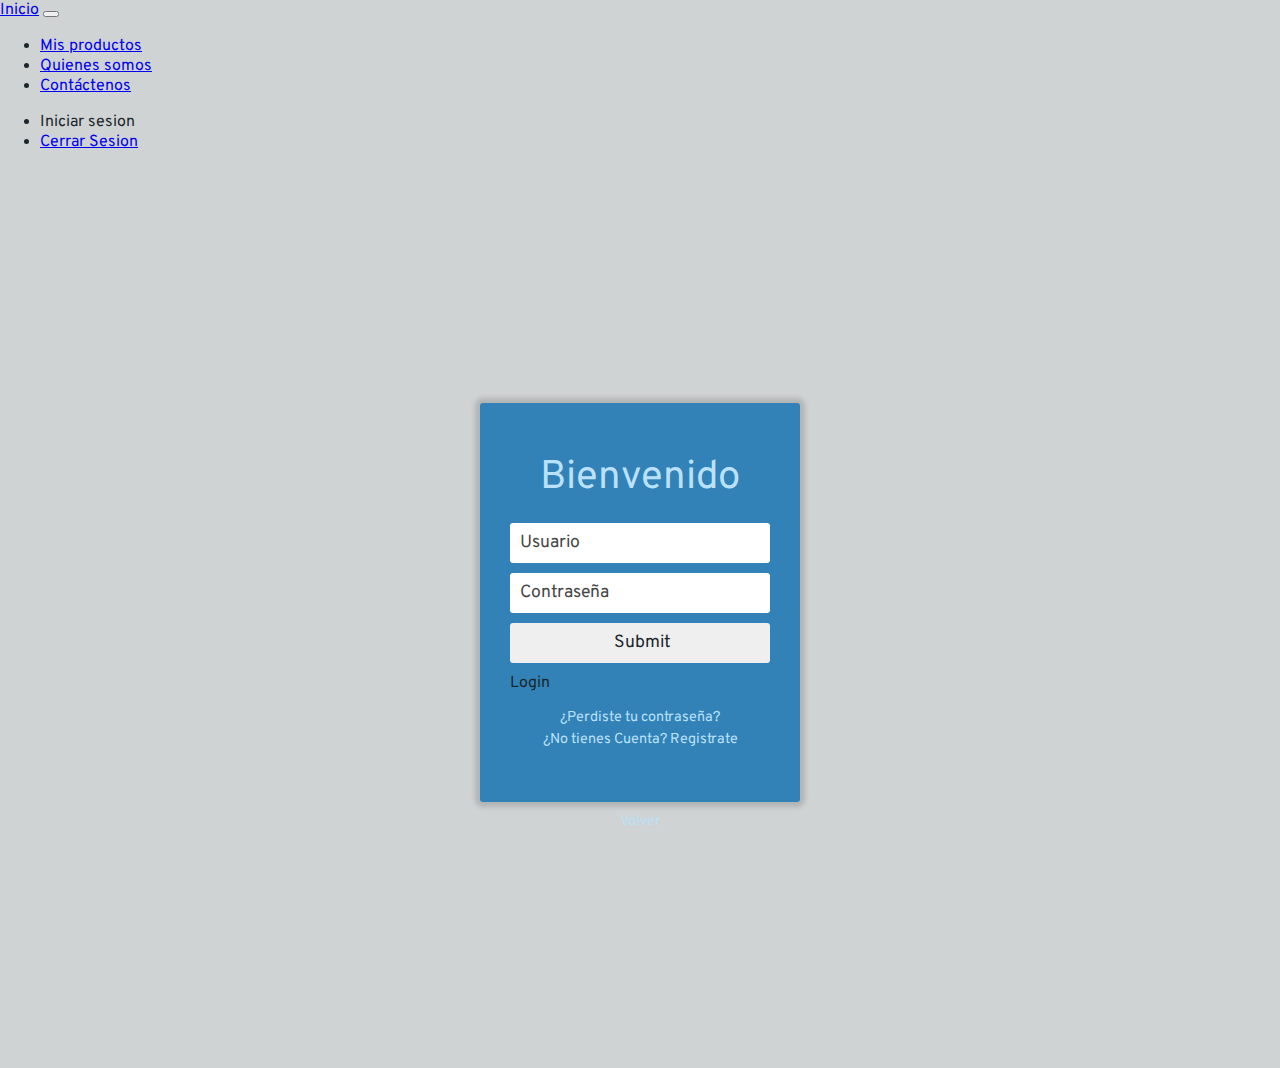
<file: misproductos.html>
<!doctype html>
<html lang="en">
  <head>
    <!-- Required meta tags -->
    <meta charset="utf-8">
    <meta name="viewport" content="width=device-width, initial-scale=1">

    <!-- Bootstrap CSS -->
    <link href="https://cdn.jsdelivr.net/npm/bootstrap@5.0.2/dist/css/bootstrap.min.css" rel="stylesheet" integrity="sha384-EVSTQN3/azprG1Anm3QDgpJLIm9Nao0Yz1ztcQTwFspd3yD65VohhpuuCOmLASjC" crossorigin="anonymous">

    <head>
      <meta charset="utf-8" />
      <meta name="viewport" content="width=device-width,initial-scale=1" />
      <title>Lentes de sol</title>
      <link href="//fonts.googleapis.com/css?family=Open+Sans:400,500,600,700" rel="stylesheet" type="text/css">
        <link rel="stylesheet" href="assets/css/misproductos.css">
  </head>
  </head>

  <body>

  <nav class="navbar navbar-expand-lg navbar navbar navbar-dark bg-dark">   <!--navbar navbar-dark bg-dark es para ponerle el color-->
    <div class="container-fluid">
      <a class="navbar-brand" href="index.html">Inicio</a>
      <button class="navbar-toggler" type="button" data-bs-toggle="collapse" data-bs-target="#navbarNav" aria-controls="navbarNav" aria-expanded="false" aria-label="Toggle navigation">
        <span class="navbar-toggler-icon"></span>
      </button>
      <div class="collapse navbar-collapse" id="navbarNav">
        <ul class="navbar-nav">
          <li class="nav-item">
            <a class="nav-link active" aria-current="page" href="misproductos.html">Mis productos</a>   <!--aqui cambie a href para la tabla-->
          </li>
          <li class="nav-item">
            <a class="nav-link active" aria-current="page" href="quienessomos.html">Quienes somos</a>   <!--aqui cambie a href para la tabla-->
          </li>

          <li class="nav-item">
            <a class="nav-link" href="contactenos.html">Contáctenos</a>
          </li>
          
        </ul>
        <ul class="d-flex ms-auto">
          <li class="nav-item">
            <span class="nav-link active" aria-current="page" id="username">Iniciar sesion</a>   <!--aqui cambie a href para la tabla-->
          </li>
          <li class="nav-item">
            <a class="nav-link" href="#" tabindex="-1" aria-disabled="true" id="sign_out">Cerrar Sesion</a>
          </li>
        </ul>
      </div>
    </div>
  </nav>
      
      <h1 style="text-align: center;">Lentes</h1>
      <div class="container">
        <div class="row row-cols-3">
          <div class="col p-2">
            <div class="card h-100">
                <img src="assets/imag/lente1.jpg" class="card-img-top product-img" alt="...">
                <div class="card-body">
                  <h3 class="card-title" style="text-align: center;">lente 1</h3>          
                </div>
                <div class="card-footer text-center">
                    <a href="detallelente1.html" class="btn btn-link fs-3">Ver detalles</a>
                </div>
              </div>
          </div>
          <div class="col p-2">
            <div class="card h-100">
                <img src="assets/imag/lente2.jpg" class="card-img-top product-img" alt="...">
                <div class="card-body">
                  <h3 class="card-title" style="text-align: center;">lente 2</h3>             
                </div>
                <div class="card-footer text-center">
                    <a href="detallelente2.html" class="btn btn-link fs-3">Ver detalles</a>
                </div>
              </div>
          </div>
          <div class="col p-2">
            <div class="card h-100">
                <img src="assets/imag/lente3.jpg" class="card-img-top product-img" alt="...">
                <div class="card-body">
                  <h3 class="card-title" style="text-align: center;">lente 3</h3>                 
                </div>
                <div class="card-footer text-center">
                    <a href="detallelente3.html" class="btn btn-link fs-3">Ver detalles</a>
                </div>
              </div>
          </div>
          <div class="col p-2">
            <div class="card h-100">
                
                <img src="assets/imag/lente4.jpg" class="card-img-top product-img" alt="...">
                <div class="card-body">
                  <h3 class="card-title" style="text-align: center;">lente 4</h3>                 
                </div>
                <div class="card-footer text-center">
                    <a href="detallelente4.html" class="btn btn-link fs-3">Ver detalles</a>
                </div>      
            </div>
          </div>
          <div class="col p-2">
            <div class="card h-100">
                <img src="assets/imag/lente5.jpg" class="card-img-top product-img" alt="...">
                <div class="card-body">
                  <h3 class="card-title" style="text-align: center;">lente 5</h3>                 
                </div>
                <div class="card-footer text-center">
                    <a href="detallelente5.html" class="btn btn-link fs-3">Ver detalles</a>
                </div>
              </div>
          </div>
          <div class="col p-2">
            <div class="card h-100">
                <img src="assets/imag/lente6.jpg" class="card-img-top product-img" alt="...">
                <div class="card-body">
                  <h3 class="card-title" style="text-align: center;">lente 6</h3>             
                </div>
                <div class="card-footer text-center">
                    <a href="detallelente6.html" class="btn btn-link fs-3">Ver detalles</a>
                </div>
              </div>
          </div>
          <div class="col p-2">
            <div class="card h-100">
                <img src="assets/imag/lente7.jpg" class="card-img-top product-img" alt="...">
                <div class="card-body">
                  <h3 class="card-title" style="text-align: center;">lente 7</h3>               
                </div>
                <div class="card-footer text-center">
                    <a href="detallelente7.html" class="btn btn-link fs-3">Ver detalles</a>
                </div>
              </div>
          </div>
          <div class="col p-2">
            <div class="card h-100">
                <img src="assets/imag/lente8.jpg" class="card-img-top product-img" alt="...">
                <div class="card-body">
                  <h3 class="card-title" style="text-align: center;">lente 8</h3>            
                </div>
                <div class="card-footer text-center">
                    <a href="detallelente8.html" class="btn btn-link fs-3">Ver detalles</a>
                </div>
              </div>
          </div>
          <div class="col p-2">
            <div class="card h-100">
                <img src="assets/imag/lente9.jpg" class="card-img-top product-img" alt="...">
                <div class="card-body">
                  <h3 class="card-title" style="text-align: center;">lente 9</h3> 
                </div>
                <div class="card-footer text-center">
                    <a href="detallelente9.html" class="btn btn-link fs-3">Ver detalles</a>
                </div>
              </div>
          </div>
          <div class="col p-2">
            <div class="card h-100">
                <img src="assets/imag/lente10.jpg" class="card-img-top product-img" alt="...">
                <div class="card-body">
                  <h3 class="card-title" style="text-align: center;">lente 10</h3>
                </div>
                <div class="card-footer text-center">
                    <a href="detallelente10.html" class="btn btn-link fs-3">Ver detalles</a>
                </div>
              </div>
          </div>
        </div>
      </div>


<!--se trabaja entre el body y el comienzo de el otro comentario-->




    <!-- Optional JavaScript; choose one of the two! -->

    <!-- Option 1: Bootstrap Bundle with Popper -->
    <script src="https://cdn.jsdelivr.net/npm/bootstrap@5.0.2/dist/js/bootstrap.bundle.min.js" integrity="sha384-MrcW6ZMFYlzcLA8Nl+NtUVF0sA7MsXsP1UyJoMp4YLEuNSfAP+JcXn/tWtIaxVXM" crossorigin="anonymous"></script>
    <script type="text/javascript" src="assets/js/main.js"></script>
    <!-- Option 2: Separate Popper and Bootstrap JS -->
    <!--
    <script src="https://cdn.jsdelivr.net/npm/@popperjs/core@2.9.2/dist/umd/popper.min.js" integrity="sha384-IQsoLXl5PILFhosVNubq5LC7Qb9DXgDA9i+tQ8Zj3iwWAwPtgFTxbJ8NT4GN1R8p" crossorigin="anonymous"></script>
    <script src="https://cdn.jsdelivr.net/npm/bootstrap@5.0.2/dist/js/bootstrap.min.js" integrity="sha384-cVKIPhGWiC2Al4u+LWgxfKTRIcfu0JTxR+EQDz/bgldoEyl4H0zUF0QKbrJ0EcQF" crossorigin="anonymous"></script>
    -->
  </body>
</html>
</file>
<file: assets/css/main.css>
html, body {
    margin:0;
    padding:0;
}

html {
    font-size: 62.5%;
}

body {
    font-family: 'Open Sans', 'Segoe UI', Tahoma, Geneva, Verdana, sans-serif;
    font-size: 18px;
    font-size: 1.8rem;
    background-color: #f3f3f3;
}

header {
    text-align: center;
}

main > header {
    background-color: #02223a;
}

h1 {
    color:#003366;
    font-size: 4rem;
}

a {
    text-decoration: none;
    color:#036;
}

#galeria {
    margin: 1rem auto;
    width:100%;
    max-width:960px;
    padding:0 20px 20px;
    box-sizing: border-box;
    column-count: 3;

    -moz-column-gap: 20px;
    -webkit-column-gap: 20px;
    column-gap: 20px;


}

#galeria header {
    -webkit-column-span:all;
    column-span:all;
}

article {
    background:#fff;
    border-radius:5px;
    border:1px solid #ccc;
    margin:0 0 20px 0;
    text-align: center;
    max-width: 100%;
    filter: opacity(70%);

    break-inside: avoid;
    page-break-inside: avoid;         

}

article img {
    width:100%;
}

article:hover {
    transition: .5s ease;
    filter: opacity(100%);
}

figure {
    padding:1rem;
    box-sizing: border-box;
}

@media (max-width: 767px) { 
    #galeria {
        columns:2;
    }

}


@media (max-width: 480px) {
    #galeria {
        columns: 1;
    }
}

.card-img-top.product-img {
    width: 50%;
    align-self: center;
}
</file>
<file: assets/css/misproductos.css>
body {
    font-family: 'Overpass', sans-serif;
    font-weight: normal;
    font-size: 100%;
    color: #1b262c;
    
    margin: 0;
    background-color: #0f4c75;
}

#contenedor {
    display: flex;
    align-items: center;
    justify-content: center;
    
    margin: 0;
    padding: 0;
    min-width: 100vw;
    min-height: 100vh;
    width: 100%;
    height: 100%;
}

#central {
    max-width: 320px;
    width: 100%;
}

.titulo {
    font-size: 250%;
    color:#bbe1fa;
    text-align: center;
    margin-bottom: 20px;
}

#login {
    width: 100%;
    padding: 50px 30px;
    background-color: #3282b8;
    
    -webkit-box-shadow: 0px 0px 5px 5px rgba(0,0,0,0.15);
    -moz-box-shadow: 0px 0px 5px 5px rgba(0,0,0,0.15);
    box-shadow: 0px 0px 5px 5px rgba(0,0,0,0.15);
    
    border-radius: 3px 3px 3px 3px;
    -moz-border-radius: 3px 3px 3px 3px;
    -webkit-border-radius: 3px 3px 3px 3px;
    
    box-sizing: border-box;
}

#login input {
    font-family: 'Overpass', sans-serif;
    font-size: 110%;
    color: #1b262c;
    
    display: block;
    width: 100%;
    height: 40px;
    
    margin-bottom: 10px;
    padding: 5px 5px 5px 10px;
    
    box-sizing: border-box;
    
    border: none;
    border-radius: 3px 3px 3px 3px;
    -moz-border-radius: 3px 3px 3px 3px;
    -webkit-border-radius: 3px 3px 3px 3px;
}

#login input::placeholder {
    font-family: 'Overpass', sans-serif;
    color: #E4E4E4;
}

#login button {
    font-family: 'Overpass', sans-serif;
    font-size: 110%;
    color:#1b262c;
    width: 100%;
    height: 40px;
    border: none;
    
    border-radius: 3px 3px 3px 3px;
    -moz-border-radius: 3px 3px 3px 3px;
    -webkit-border-radius: 3px 3px 3px 3px;
    
    background-color: #bbe1fa;
    
    margin-top: 10px;
}

#login button:hover {
    background-color: #0f4c75;
    color:#bbe1fa;
}

.pie-form {
    font-size: 90%;
    text-align: center;    
    margin-top: 15px;
}

.pie-form a {
    display: block;
    text-decoration: none;
    color: #bbe1fa;
    margin-bottom: 3px;
}

.pie-form a:hover {
    color: #0f4c75;
}

.inferior {
    margin-top: 10px;
    font-size: 90%;
    text-align: center;
}

.inferior a {
    display: block;
    text-decoration: none;
    color: #bbe1fa;
    margin-bottom: 3px;
}

.inferior a:hover {
    color: #3282b8;
}
</file>
